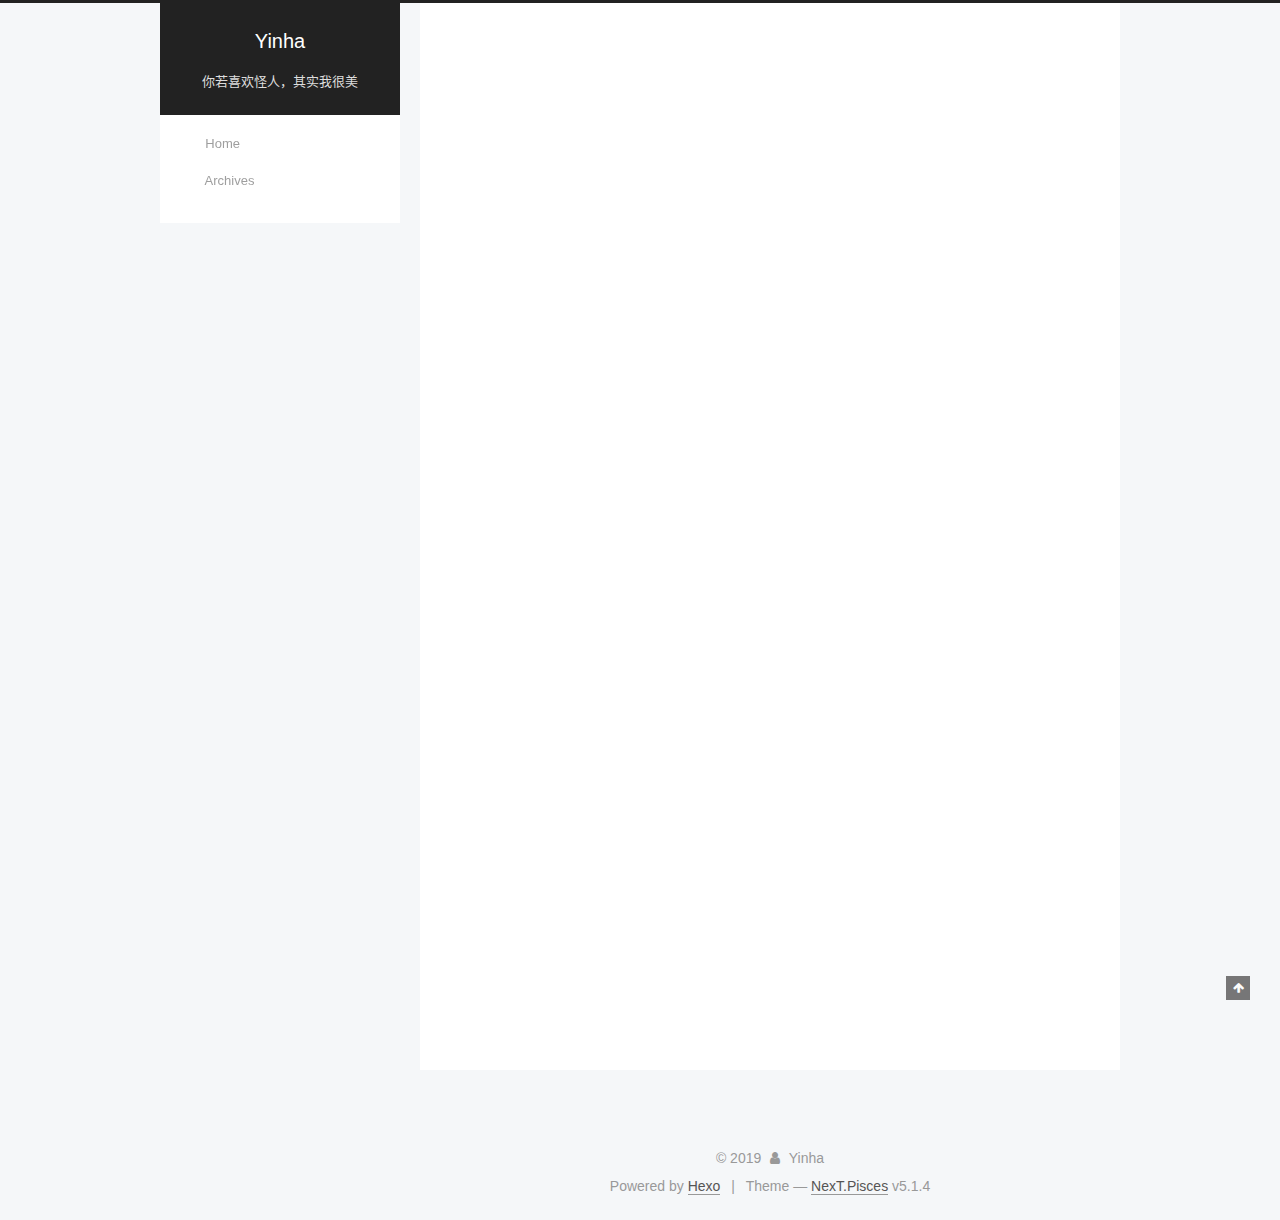
<file: index.html>
<!DOCTYPE html>



  


<html class="theme-next pisces use-motion" lang="zh-CN">
<head><meta name="generator" content="Hexo 3.9.0">
  <meta charset="UTF-8">
<meta http-equiv="X-UA-Compatible" content="IE=edge">
<meta name="viewport" content="width=device-width, initial-scale=1, maximum-scale=1">
<meta name="theme-color" content="#222">









<meta http-equiv="Cache-Control" content="no-transform">
<meta http-equiv="Cache-Control" content="no-siteapp">
















  
  
  <link href="/lib/fancybox/source/jquery.fancybox.css?v=2.1.5" rel="stylesheet" type="text/css">







<link href="/lib/font-awesome/css/font-awesome.min.css?v=4.6.2" rel="stylesheet" type="text/css">

<link href="/css/main.css?v=5.1.4" rel="stylesheet" type="text/css">


  <link rel="apple-touch-icon" sizes="180x180" href="/images/apple-touch-icon-next.png?v=5.1.4">


  <link rel="icon" type="image/png" sizes="32x32" href="/images/32bitbug_favicon.png?v=5.1.4">


  <link rel="icon" type="image/png" sizes="16x16" href="/images/16bitbug_favicon.png?v=5.1.4">


  <link rel="mask-icon" href="/images/logo.svg?v=5.1.4" color="#222">





  <meta name="keywords" content="Hexo, NexT">










<meta property="og:type" content="website">
<meta property="og:title" content="Yinha">
<meta property="og:url" content="http://www.waq.net.cn/child/index.html">
<meta property="og:site_name" content="Yinha">
<meta property="og:locale" content="zh-CN">
<meta name="twitter:card" content="summary">
<meta name="twitter:title" content="Yinha">



<script type="text/javascript" id="hexo.configurations">
  var NexT = window.NexT || {};
  var CONFIG = {
    root: '/',
    scheme: 'Pisces',
    version: '5.1.4',
    sidebar: {"position":"left","display":"post","offset":12,"b2t":false,"scrollpercent":false,"onmobile":false},
    fancybox: true,
    tabs: true,
    motion: {"enable":true,"async":false,"transition":{"post_block":"fadeIn","post_header":"slideDownIn","post_body":"slideDownIn","coll_header":"slideLeftIn","sidebar":"slideUpIn"}},
    duoshuo: {
      userId: '0',
      author: 'Author'
    },
    algolia: {
      applicationID: '',
      apiKey: '',
      indexName: '',
      hits: {"per_page":10},
      labels: {"input_placeholder":"Search for Posts","hits_empty":"We didn't find any results for the search: ${query}","hits_stats":"${hits} results found in ${time} ms"}
    }
  };
</script>



  <link rel="canonical" href="http://www.waq.net.cn/child/">





  <title>Yinha</title>
  








</head>

<body itemscope itemtype="http://schema.org/WebPage" lang="zh-CN">

  
  
    
  

  <div class="container sidebar-position-left 
  page-home">
    <div class="headband"></div>

    <header id="header" class="header" itemscope itemtype="http://schema.org/WPHeader">
      <div class="header-inner"><div class="site-brand-wrapper">
  <div class="site-meta ">
    

    <div class="custom-logo-site-title">
      <a href="/" class="brand" rel="start">
        <span class="logo-line-before"><i></i></span>
        <span class="site-title">Yinha</span>
        <span class="logo-line-after"><i></i></span>
      </a>
    </div>
      
        <p class="site-subtitle">你若喜欢怪人，其实我很美</p>
      
  </div>

  <div class="site-nav-toggle">
    <button>
      <span class="btn-bar"></span>
      <span class="btn-bar"></span>
      <span class="btn-bar"></span>
    </button>
  </div>
</div>

<nav class="site-nav">
  

  
    <ul id="menu" class="menu">
      
        
        <li class="menu-item menu-item-home">
          <a href="/" rel="section">
            
              <i class="menu-item-icon fa fa-fw fa-主页"></i> <br>
            
            Home
          </a>
        </li>
      
        
        <li class="menu-item menu-item-archives">
          <a href="/archives/" rel="section">
            
              <i class="menu-item-icon fa fa-fw fa-文章"></i> <br>
            
            Archives
          </a>
        </li>
      

      
    </ul>
  

  
</nav>



 </div>
    </header>

    <main id="main" class="main">
      <div class="main-inner">
        <div class="content-wrap">
          <div id="content" class="content">
            
  <section id="posts" class="posts-expand">
    
      

  

  
  
  

  <article class="post post-type-normal" itemscope itemtype="http://schema.org/Article">
  
  
  
  <div class="post-block">
    <link itemprop="mainEntityOfPage" href="http://www.waq.net.cn/child/2019/08/09/hello-world/">

    <span hidden itemprop="author" itemscope itemtype="http://schema.org/Person">
      <meta itemprop="name" content="Yinha">
      <meta itemprop="description" content>
      <meta itemprop="image" content="/images/curry.gif">
    </span>

    <span hidden itemprop="publisher" itemscope itemtype="http://schema.org/Organization">
      <meta itemprop="name" content="Yinha">
    </span>

    
      <header class="post-header">

        
        
          <h1 class="post-title" itemprop="name headline">
                
                <a class="post-title-link" href="/2019/08/09/hello-world/" itemprop="url">Hello World</a></h1>
        

        <div class="post-meta">
          <span class="post-time">
            
              <span class="post-meta-item-icon">
                <i class="fa fa-calendar-o"></i>
              </span>
              
                <span class="post-meta-item-text">Posted on</span>
              
              <time title="Post created" itemprop="dateCreated datePublished" datetime="2019-08-09T11:53:41+08:00">
                2019-08-09
              </time>
            

            

            
          </span>

          

          
            
          

          
          

          

          

          

        </div>
      </header>
    

    
    
    
    <div class="post-body" itemprop="articleBody">

      
      

      
        
          
            <p>Welcome to <a href="https://hexo.io/" target="_blank" rel="noopener">Hexo</a>! This is your very first post. Check <a href="https://hexo.io/docs/" target="_blank" rel="noopener">documentation</a> for more info. If you get any problems when using Hexo, you can find the answer in <a href="https://hexo.io/docs/troubleshooting.html" target="_blank" rel="noopener">troubleshooting</a> or you can ask me on <a href="https://github.com/hexojs/hexo/issues" target="_blank" rel="noopener">GitHub</a>.</p>
<h2 id="Quick-Start"><a href="#Quick-Start" class="headerlink" title="Quick Start"></a>Quick Start</h2><h3 id="Create-a-new-post"><a href="#Create-a-new-post" class="headerlink" title="Create a new post"></a>Create a new post</h3><figure class="highlight bash"><table><tr><td class="gutter"><pre><span class="line">1</span><br></pre></td><td class="code"><pre><span class="line">$ hexo new <span class="string">"My New Post"</span></span><br></pre></td></tr></table></figure>

<p>More info: <a href="https://hexo.io/docs/writing.html" target="_blank" rel="noopener">Writing</a></p>
<h3 id="Run-server"><a href="#Run-server" class="headerlink" title="Run server"></a>Run server</h3><figure class="highlight bash"><table><tr><td class="gutter"><pre><span class="line">1</span><br></pre></td><td class="code"><pre><span class="line">$ hexo server</span><br></pre></td></tr></table></figure>

<p>More info: <a href="https://hexo.io/docs/server.html" target="_blank" rel="noopener">Server</a></p>
<h3 id="Generate-static-files"><a href="#Generate-static-files" class="headerlink" title="Generate static files"></a>Generate static files</h3><figure class="highlight bash"><table><tr><td class="gutter"><pre><span class="line">1</span><br></pre></td><td class="code"><pre><span class="line">$ hexo generate</span><br></pre></td></tr></table></figure>

<p>More info: <a href="https://hexo.io/docs/generating.html" target="_blank" rel="noopener">Generating</a></p>
<h3 id="Deploy-to-remote-sites"><a href="#Deploy-to-remote-sites" class="headerlink" title="Deploy to remote sites"></a>Deploy to remote sites</h3><figure class="highlight bash"><table><tr><td class="gutter"><pre><span class="line">1</span><br></pre></td><td class="code"><pre><span class="line">$ hexo deploy</span><br></pre></td></tr></table></figure>

<p>More info: <a href="https://hexo.io/docs/deployment.html" target="_blank" rel="noopener">Deployment</a></p>

          
        
      
    </div>
    
    
    

    

    

    

    <footer class="post-footer">
      

      

      

      
      
        <div class="post-eof"></div>
      
    </footer>
  </div>
  
  
  
  </article>


    
  </section>

  


          </div>
          


          

        </div>
        
          
  
  <div class="sidebar-toggle">
    <div class="sidebar-toggle-line-wrap">
      <span class="sidebar-toggle-line sidebar-toggle-line-first"></span>
      <span class="sidebar-toggle-line sidebar-toggle-line-middle"></span>
      <span class="sidebar-toggle-line sidebar-toggle-line-last"></span>
    </div>
  </div>

  <aside id="sidebar" class="sidebar">
    
    <div class="sidebar-inner">

      

      

      <section class="site-overview-wrap sidebar-panel sidebar-panel-active">
        <div class="site-overview">
          <div class="site-author motion-element" itemprop="author" itemscope itemtype="http://schema.org/Person">
            
              <img class="site-author-image" itemprop="image" src="/images/curry.gif" alt="Yinha">
            
              <p class="site-author-name" itemprop="name">Yinha</p>
              <p class="site-description motion-element" itemprop="description"></p>
          </div>

          <nav class="site-state motion-element">

            
              <div class="site-state-item site-state-posts">
              
                <a href="/archives/">
              
                  <span class="site-state-item-count">1</span>
                  <span class="site-state-item-name">posts</span>
                </a>
              </div>
            

            

            

          </nav>

          

          
            <div class="links-of-author motion-element">
                
                  <span class="links-of-author-item">
                    <a href="https://github.com/YinhHero/YinhHero.github.io" target="_blank" title="GitHub">
                      
                        <i class="fa fa-fw fa-github"></i>GitHub</a>
                  </span>
                
                  <span class="links-of-author-item">
                    <a href="mailto:466880466@qq.com" target="_blank" title="E-Mail">
                      
                        <i class="fa fa-fw fa-envelope"></i>E-Mail</a>
                  </span>
                
                  <span class="links-of-author-item">
                    <a href="https://plus.google.com/Yinha666" target="_blank" title="Google">
                      
                        <i class="fa fa-fw fa-google"></i>Google</a>
                  </span>
                
            </div>
          

          
          

          
          

          

        </div>
      </section>

      

      

    </div>
  </aside>


        
      </div>
    </main>

    <footer id="footer" class="footer">
      <div class="footer-inner">
        <div class="copyright">&copy; <span itemprop="copyrightYear">2019</span>
  <span class="with-love">
    <i class="fa fa-user"></i>
  </span>
  <span class="author" itemprop="copyrightHolder">Yinha</span>

  
</div>


  <div class="powered-by">Powered by <a class="theme-link" target="_blank" href="https://hexo.io">Hexo</a></div>



  <span class="post-meta-divider">|</span>



  <div class="theme-info">Theme &mdash; <a class="theme-link" target="_blank" href="https://github.com/iissnan/hexo-theme-next">NexT.Pisces</a> v5.1.4</div>




        







        
      </div>
    </footer>

    
      <div class="back-to-top">
        <i class="fa fa-arrow-up"></i>
        
      </div>
    

    

  </div>

  

<script type="text/javascript">
  if (Object.prototype.toString.call(window.Promise) !== '[object Function]') {
    window.Promise = null;
  }
</script>









  












  
  
    <script type="text/javascript" src="/lib/jquery/index.js?v=2.1.3"></script>
  

  
  
    <script type="text/javascript" src="/lib/fastclick/lib/fastclick.min.js?v=1.0.6"></script>
  

  
  
    <script type="text/javascript" src="/lib/jquery_lazyload/jquery.lazyload.js?v=1.9.7"></script>
  

  
  
    <script type="text/javascript" src="/lib/velocity/velocity.min.js?v=1.2.1"></script>
  

  
  
    <script type="text/javascript" src="/lib/velocity/velocity.ui.min.js?v=1.2.1"></script>
  

  
  
    <script type="text/javascript" src="/lib/fancybox/source/jquery.fancybox.pack.js?v=2.1.5"></script>
  


  


  <script type="text/javascript" src="/js/src/utils.js?v=5.1.4"></script>

  <script type="text/javascript" src="/js/src/motion.js?v=5.1.4"></script>



  
  


  <script type="text/javascript" src="/js/src/affix.js?v=5.1.4"></script>

  <script type="text/javascript" src="/js/src/schemes/pisces.js?v=5.1.4"></script>



  

  


  <script type="text/javascript" src="/js/src/bootstrap.js?v=5.1.4"></script>



  


  




	





  





  












  





  

  

  

  
  

  

  

  

</body>
</html>
</file>
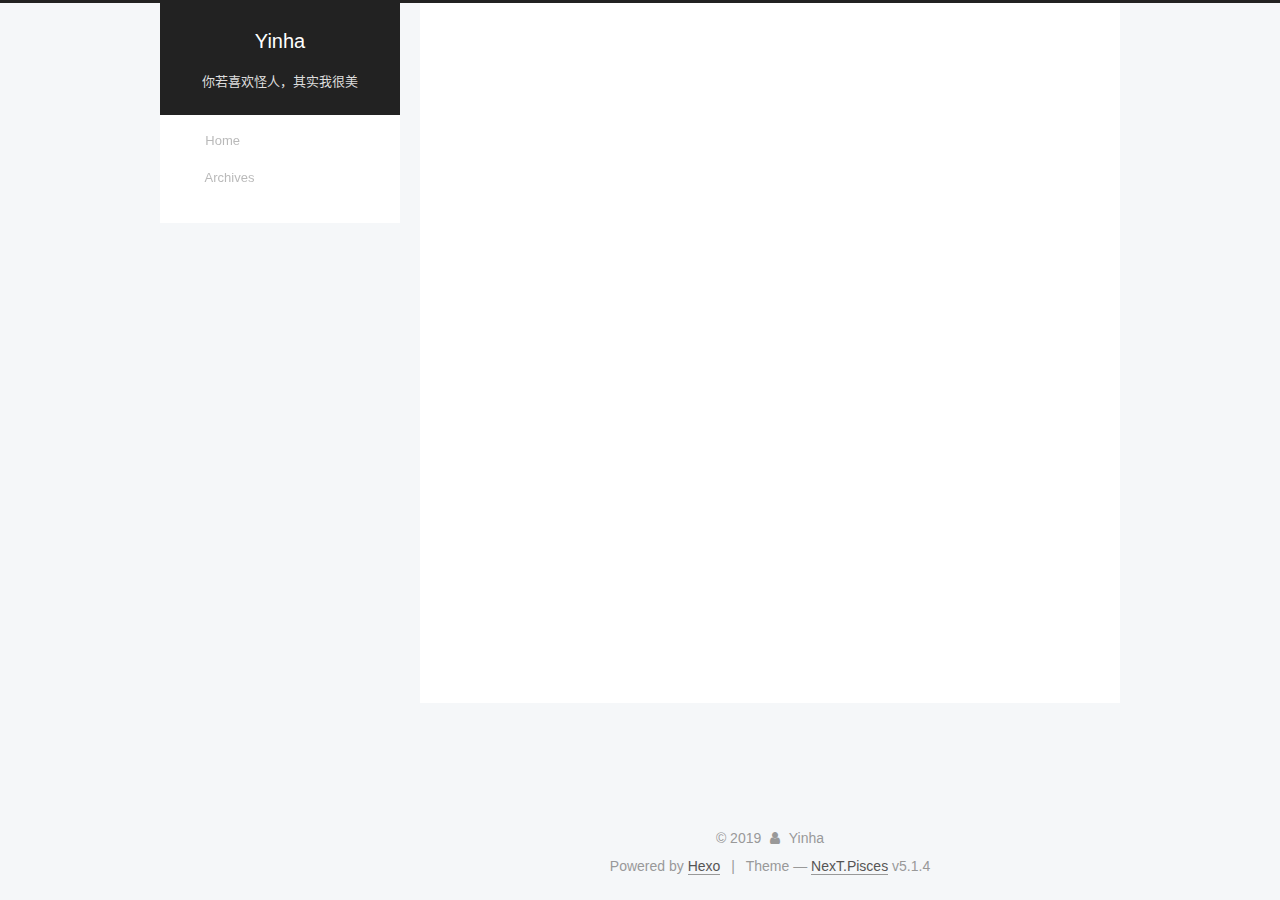
<file: archives/index.html>
<!DOCTYPE html>



  


<html class="theme-next pisces use-motion" lang="zh-CN">
<head><meta name="generator" content="Hexo 3.9.0">
  <meta charset="UTF-8">
<meta http-equiv="X-UA-Compatible" content="IE=edge">
<meta name="viewport" content="width=device-width, initial-scale=1, maximum-scale=1">
<meta name="theme-color" content="#222">









<meta http-equiv="Cache-Control" content="no-transform">
<meta http-equiv="Cache-Control" content="no-siteapp">
















  
  
  <link href="/lib/fancybox/source/jquery.fancybox.css?v=2.1.5" rel="stylesheet" type="text/css">







<link href="/lib/font-awesome/css/font-awesome.min.css?v=4.6.2" rel="stylesheet" type="text/css">

<link href="/css/main.css?v=5.1.4" rel="stylesheet" type="text/css">


  <link rel="apple-touch-icon" sizes="180x180" href="/images/apple-touch-icon-next.png?v=5.1.4">


  <link rel="icon" type="image/png" sizes="32x32" href="/images/32bitbug_favicon.png?v=5.1.4">


  <link rel="icon" type="image/png" sizes="16x16" href="/images/16bitbug_favicon.png?v=5.1.4">


  <link rel="mask-icon" href="/images/logo.svg?v=5.1.4" color="#222">





  <meta name="keywords" content="Hexo, NexT">










<meta property="og:type" content="website">
<meta property="og:title" content="Yinha">
<meta property="og:url" content="http://www.waq.net.cn/child/archives/index.html">
<meta property="og:site_name" content="Yinha">
<meta property="og:locale" content="zh-CN">
<meta name="twitter:card" content="summary">
<meta name="twitter:title" content="Yinha">



<script type="text/javascript" id="hexo.configurations">
  var NexT = window.NexT || {};
  var CONFIG = {
    root: '/',
    scheme: 'Pisces',
    version: '5.1.4',
    sidebar: {"position":"left","display":"post","offset":12,"b2t":false,"scrollpercent":false,"onmobile":false},
    fancybox: true,
    tabs: true,
    motion: {"enable":true,"async":false,"transition":{"post_block":"fadeIn","post_header":"slideDownIn","post_body":"slideDownIn","coll_header":"slideLeftIn","sidebar":"slideUpIn"}},
    duoshuo: {
      userId: '0',
      author: 'Author'
    },
    algolia: {
      applicationID: '',
      apiKey: '',
      indexName: '',
      hits: {"per_page":10},
      labels: {"input_placeholder":"Search for Posts","hits_empty":"We didn't find any results for the search: ${query}","hits_stats":"${hits} results found in ${time} ms"}
    }
  };
</script>



  <link rel="canonical" href="http://www.waq.net.cn/child/archives/">





  <title>Archive | Yinha</title>
  








</head>

<body itemscope itemtype="http://schema.org/WebPage" lang="zh-CN">

  
  
    
  

  <div class="container sidebar-position-left page-archive">
    <div class="headband"></div>

    <header id="header" class="header" itemscope itemtype="http://schema.org/WPHeader">
      <div class="header-inner"><div class="site-brand-wrapper">
  <div class="site-meta ">
    

    <div class="custom-logo-site-title">
      <a href="/" class="brand" rel="start">
        <span class="logo-line-before"><i></i></span>
        <span class="site-title">Yinha</span>
        <span class="logo-line-after"><i></i></span>
      </a>
    </div>
      
        <p class="site-subtitle">你若喜欢怪人，其实我很美</p>
      
  </div>

  <div class="site-nav-toggle">
    <button>
      <span class="btn-bar"></span>
      <span class="btn-bar"></span>
      <span class="btn-bar"></span>
    </button>
  </div>
</div>

<nav class="site-nav">
  

  
    <ul id="menu" class="menu">
      
        
        <li class="menu-item menu-item-home">
          <a href="/" rel="section">
            
              <i class="menu-item-icon fa fa-fw fa-主页"></i> <br>
            
            Home
          </a>
        </li>
      
        
        <li class="menu-item menu-item-archives">
          <a href="/archives/" rel="section">
            
              <i class="menu-item-icon fa fa-fw fa-文章"></i> <br>
            
            Archives
          </a>
        </li>
      

      
    </ul>
  

  
</nav>



 </div>
    </header>

    <main id="main" class="main">
      <div class="main-inner">
        <div class="content-wrap">
          <div id="content" class="content">
            

  
  
  
  <div class="post-block archive">
    <div id="posts" class="posts-collapse">
      <span class="archive-move-on"></span>

      <span class="archive-page-counter">
        
        
        
          
        
        Um..! 1 post. Keep on posting.
      </span>

      

        
        
        

        
          
          <div class="collection-title">
            <h1 class="archive-year" id="archive-year-2019">2019</h1>
          </div>
        
        

        

  <article class="post post-type-normal" itemscope itemtype="http://schema.org/Article">
    <header class="post-header">

      <h2 class="post-title">
        
            <a class="post-title-link" href="/2019/08/09/hello-world/" itemprop="url">
              
                <span itemprop="name">Hello World</span>
              
            </a>
        
      </h2>

      <div class="post-meta">
        <time class="post-time" itemprop="dateCreated" datetime="2019-08-09T11:53:41+08:00" content="2019-08-09">
          08-09
        </time>
      </div>

    </header>
  </article>



      

    </div>
  </div>
  
  
  

  



          </div>
          


          

        </div>
        
          
  
  <div class="sidebar-toggle">
    <div class="sidebar-toggle-line-wrap">
      <span class="sidebar-toggle-line sidebar-toggle-line-first"></span>
      <span class="sidebar-toggle-line sidebar-toggle-line-middle"></span>
      <span class="sidebar-toggle-line sidebar-toggle-line-last"></span>
    </div>
  </div>

  <aside id="sidebar" class="sidebar">
    
    <div class="sidebar-inner">

      

      

      <section class="site-overview-wrap sidebar-panel sidebar-panel-active">
        <div class="site-overview">
          <div class="site-author motion-element" itemprop="author" itemscope itemtype="http://schema.org/Person">
            
              <img class="site-author-image" itemprop="image" src="/images/curry.gif" alt="Yinha">
            
              <p class="site-author-name" itemprop="name">Yinha</p>
              <p class="site-description motion-element" itemprop="description"></p>
          </div>

          <nav class="site-state motion-element">

            
              <div class="site-state-item site-state-posts">
              
                <a href="/archives/">
              
                  <span class="site-state-item-count">1</span>
                  <span class="site-state-item-name">posts</span>
                </a>
              </div>
            

            

            

          </nav>

          

          
            <div class="links-of-author motion-element">
                
                  <span class="links-of-author-item">
                    <a href="https://github.com/YinhHero/YinhHero.github.io" target="_blank" title="GitHub">
                      
                        <i class="fa fa-fw fa-github"></i>GitHub</a>
                  </span>
                
                  <span class="links-of-author-item">
                    <a href="mailto:466880466@qq.com" target="_blank" title="E-Mail">
                      
                        <i class="fa fa-fw fa-envelope"></i>E-Mail</a>
                  </span>
                
                  <span class="links-of-author-item">
                    <a href="https://plus.google.com/Yinha666" target="_blank" title="Google">
                      
                        <i class="fa fa-fw fa-google"></i>Google</a>
                  </span>
                
            </div>
          

          
          

          
          

          

        </div>
      </section>

      

      

    </div>
  </aside>


        
      </div>
    </main>

    <footer id="footer" class="footer">
      <div class="footer-inner">
        <div class="copyright">&copy; <span itemprop="copyrightYear">2019</span>
  <span class="with-love">
    <i class="fa fa-user"></i>
  </span>
  <span class="author" itemprop="copyrightHolder">Yinha</span>

  
</div>


  <div class="powered-by">Powered by <a class="theme-link" target="_blank" href="https://hexo.io">Hexo</a></div>



  <span class="post-meta-divider">|</span>



  <div class="theme-info">Theme &mdash; <a class="theme-link" target="_blank" href="https://github.com/iissnan/hexo-theme-next">NexT.Pisces</a> v5.1.4</div>




        







        
      </div>
    </footer>

    
      <div class="back-to-top">
        <i class="fa fa-arrow-up"></i>
        
      </div>
    

    

  </div>

  

<script type="text/javascript">
  if (Object.prototype.toString.call(window.Promise) !== '[object Function]') {
    window.Promise = null;
  }
</script>









  












  
  
    <script type="text/javascript" src="/lib/jquery/index.js?v=2.1.3"></script>
  

  
  
    <script type="text/javascript" src="/lib/fastclick/lib/fastclick.min.js?v=1.0.6"></script>
  

  
  
    <script type="text/javascript" src="/lib/jquery_lazyload/jquery.lazyload.js?v=1.9.7"></script>
  

  
  
    <script type="text/javascript" src="/lib/velocity/velocity.min.js?v=1.2.1"></script>
  

  
  
    <script type="text/javascript" src="/lib/velocity/velocity.ui.min.js?v=1.2.1"></script>
  

  
  
    <script type="text/javascript" src="/lib/fancybox/source/jquery.fancybox.pack.js?v=2.1.5"></script>
  


  


  <script type="text/javascript" src="/js/src/utils.js?v=5.1.4"></script>

  <script type="text/javascript" src="/js/src/motion.js?v=5.1.4"></script>



  
  


  <script type="text/javascript" src="/js/src/affix.js?v=5.1.4"></script>

  <script type="text/javascript" src="/js/src/schemes/pisces.js?v=5.1.4"></script>



  

  


  <script type="text/javascript" src="/js/src/bootstrap.js?v=5.1.4"></script>



  


  




	





  





  












  





  

  

  

  
  

  

  

  

</body>
</html>
</file>
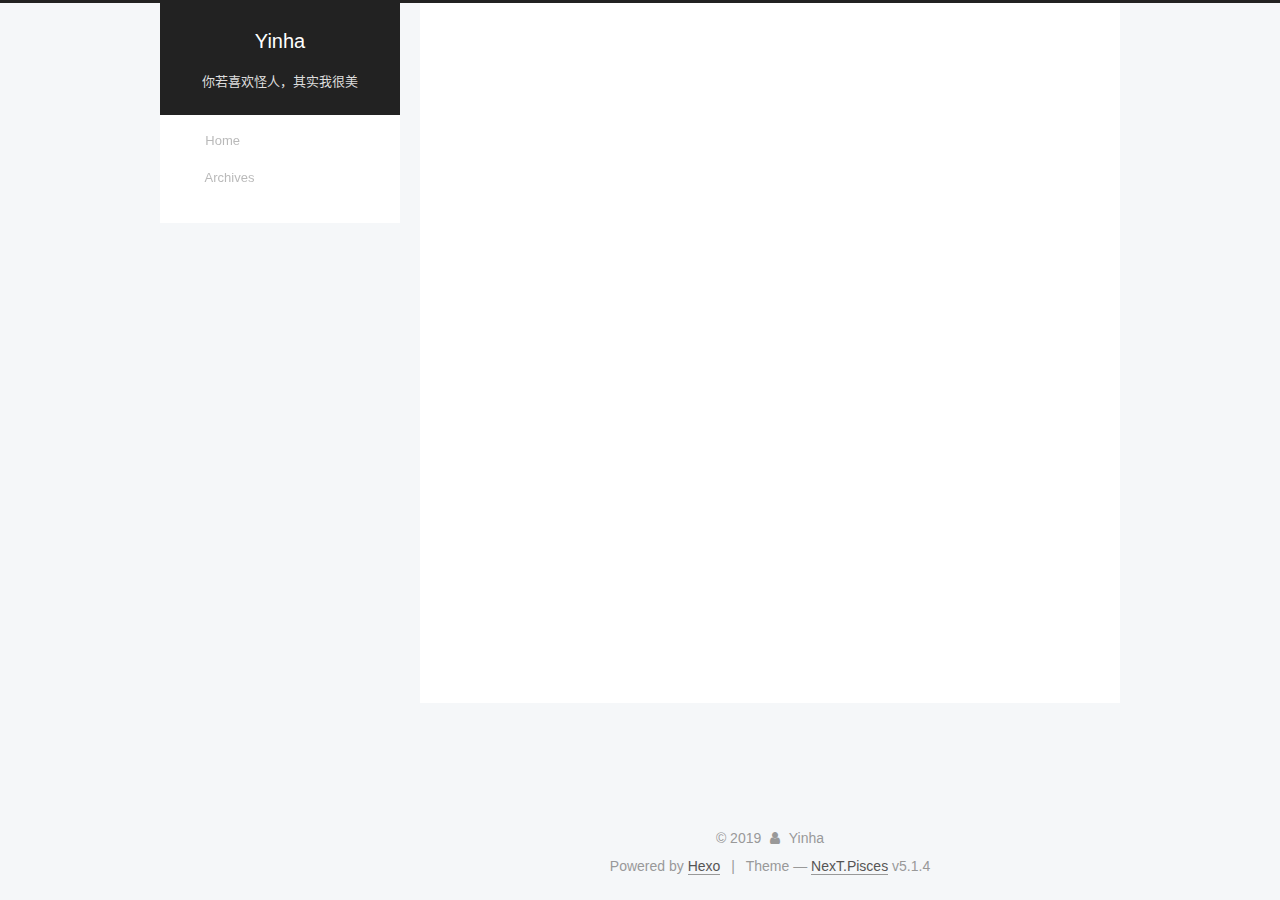
<file: archives/2019/index.html>
<!DOCTYPE html>



  


<html class="theme-next pisces use-motion" lang="zh-CN">
<head><meta name="generator" content="Hexo 3.9.0">
  <meta charset="UTF-8">
<meta http-equiv="X-UA-Compatible" content="IE=edge">
<meta name="viewport" content="width=device-width, initial-scale=1, maximum-scale=1">
<meta name="theme-color" content="#222">









<meta http-equiv="Cache-Control" content="no-transform">
<meta http-equiv="Cache-Control" content="no-siteapp">
















  
  
  <link href="/lib/fancybox/source/jquery.fancybox.css?v=2.1.5" rel="stylesheet" type="text/css">







<link href="/lib/font-awesome/css/font-awesome.min.css?v=4.6.2" rel="stylesheet" type="text/css">

<link href="/css/main.css?v=5.1.4" rel="stylesheet" type="text/css">


  <link rel="apple-touch-icon" sizes="180x180" href="/images/apple-touch-icon-next.png?v=5.1.4">


  <link rel="icon" type="image/png" sizes="32x32" href="/images/32bitbug_favicon.png?v=5.1.4">


  <link rel="icon" type="image/png" sizes="16x16" href="/images/16bitbug_favicon.png?v=5.1.4">


  <link rel="mask-icon" href="/images/logo.svg?v=5.1.4" color="#222">





  <meta name="keywords" content="Hexo, NexT">










<meta property="og:type" content="website">
<meta property="og:title" content="Yinha">
<meta property="og:url" content="http://www.waq.net.cn/child/archives/2019/index.html">
<meta property="og:site_name" content="Yinha">
<meta property="og:locale" content="zh-CN">
<meta name="twitter:card" content="summary">
<meta name="twitter:title" content="Yinha">



<script type="text/javascript" id="hexo.configurations">
  var NexT = window.NexT || {};
  var CONFIG = {
    root: '/',
    scheme: 'Pisces',
    version: '5.1.4',
    sidebar: {"position":"left","display":"post","offset":12,"b2t":false,"scrollpercent":false,"onmobile":false},
    fancybox: true,
    tabs: true,
    motion: {"enable":true,"async":false,"transition":{"post_block":"fadeIn","post_header":"slideDownIn","post_body":"slideDownIn","coll_header":"slideLeftIn","sidebar":"slideUpIn"}},
    duoshuo: {
      userId: '0',
      author: 'Author'
    },
    algolia: {
      applicationID: '',
      apiKey: '',
      indexName: '',
      hits: {"per_page":10},
      labels: {"input_placeholder":"Search for Posts","hits_empty":"We didn't find any results for the search: ${query}","hits_stats":"${hits} results found in ${time} ms"}
    }
  };
</script>



  <link rel="canonical" href="http://www.waq.net.cn/child/archives/2019/">





  <title>Archive | Yinha</title>
  








</head>

<body itemscope itemtype="http://schema.org/WebPage" lang="zh-CN">

  
  
    
  

  <div class="container sidebar-position-left page-archive">
    <div class="headband"></div>

    <header id="header" class="header" itemscope itemtype="http://schema.org/WPHeader">
      <div class="header-inner"><div class="site-brand-wrapper">
  <div class="site-meta ">
    

    <div class="custom-logo-site-title">
      <a href="/" class="brand" rel="start">
        <span class="logo-line-before"><i></i></span>
        <span class="site-title">Yinha</span>
        <span class="logo-line-after"><i></i></span>
      </a>
    </div>
      
        <p class="site-subtitle">你若喜欢怪人，其实我很美</p>
      
  </div>

  <div class="site-nav-toggle">
    <button>
      <span class="btn-bar"></span>
      <span class="btn-bar"></span>
      <span class="btn-bar"></span>
    </button>
  </div>
</div>

<nav class="site-nav">
  

  
    <ul id="menu" class="menu">
      
        
        <li class="menu-item menu-item-home">
          <a href="/" rel="section">
            
              <i class="menu-item-icon fa fa-fw fa-主页"></i> <br>
            
            Home
          </a>
        </li>
      
        
        <li class="menu-item menu-item-archives">
          <a href="/archives/" rel="section">
            
              <i class="menu-item-icon fa fa-fw fa-文章"></i> <br>
            
            Archives
          </a>
        </li>
      

      
    </ul>
  

  
</nav>



 </div>
    </header>

    <main id="main" class="main">
      <div class="main-inner">
        <div class="content-wrap">
          <div id="content" class="content">
            

  
  
  
  <div class="post-block archive">
    <div id="posts" class="posts-collapse">
      <span class="archive-move-on"></span>

      <span class="archive-page-counter">
        
        
        
          
        
        Um..! 1 post. Keep on posting.
      </span>

      

        
        
        

        
          
          <div class="collection-title">
            <h1 class="archive-year" id="archive-year-2019">2019</h1>
          </div>
        
        

        

  <article class="post post-type-normal" itemscope itemtype="http://schema.org/Article">
    <header class="post-header">

      <h2 class="post-title">
        
            <a class="post-title-link" href="/2019/08/09/hello-world/" itemprop="url">
              
                <span itemprop="name">Hello World</span>
              
            </a>
        
      </h2>

      <div class="post-meta">
        <time class="post-time" itemprop="dateCreated" datetime="2019-08-09T11:53:41+08:00" content="2019-08-09">
          08-09
        </time>
      </div>

    </header>
  </article>



      

    </div>
  </div>
  
  
  

  



          </div>
          


          

        </div>
        
          
  
  <div class="sidebar-toggle">
    <div class="sidebar-toggle-line-wrap">
      <span class="sidebar-toggle-line sidebar-toggle-line-first"></span>
      <span class="sidebar-toggle-line sidebar-toggle-line-middle"></span>
      <span class="sidebar-toggle-line sidebar-toggle-line-last"></span>
    </div>
  </div>

  <aside id="sidebar" class="sidebar">
    
    <div class="sidebar-inner">

      

      

      <section class="site-overview-wrap sidebar-panel sidebar-panel-active">
        <div class="site-overview">
          <div class="site-author motion-element" itemprop="author" itemscope itemtype="http://schema.org/Person">
            
              <img class="site-author-image" itemprop="image" src="/images/curry.gif" alt="Yinha">
            
              <p class="site-author-name" itemprop="name">Yinha</p>
              <p class="site-description motion-element" itemprop="description"></p>
          </div>

          <nav class="site-state motion-element">

            
              <div class="site-state-item site-state-posts">
              
                <a href="/archives/">
              
                  <span class="site-state-item-count">1</span>
                  <span class="site-state-item-name">posts</span>
                </a>
              </div>
            

            

            

          </nav>

          

          
            <div class="links-of-author motion-element">
                
                  <span class="links-of-author-item">
                    <a href="https://github.com/YinhHero/YinhHero.github.io" target="_blank" title="GitHub">
                      
                        <i class="fa fa-fw fa-github"></i>GitHub</a>
                  </span>
                
                  <span class="links-of-author-item">
                    <a href="mailto:466880466@qq.com" target="_blank" title="E-Mail">
                      
                        <i class="fa fa-fw fa-envelope"></i>E-Mail</a>
                  </span>
                
                  <span class="links-of-author-item">
                    <a href="https://plus.google.com/Yinha666" target="_blank" title="Google">
                      
                        <i class="fa fa-fw fa-google"></i>Google</a>
                  </span>
                
            </div>
          

          
          

          
          

          

        </div>
      </section>

      

      

    </div>
  </aside>


        
      </div>
    </main>

    <footer id="footer" class="footer">
      <div class="footer-inner">
        <div class="copyright">&copy; <span itemprop="copyrightYear">2019</span>
  <span class="with-love">
    <i class="fa fa-user"></i>
  </span>
  <span class="author" itemprop="copyrightHolder">Yinha</span>

  
</div>


  <div class="powered-by">Powered by <a class="theme-link" target="_blank" href="https://hexo.io">Hexo</a></div>



  <span class="post-meta-divider">|</span>



  <div class="theme-info">Theme &mdash; <a class="theme-link" target="_blank" href="https://github.com/iissnan/hexo-theme-next">NexT.Pisces</a> v5.1.4</div>




        







        
      </div>
    </footer>

    
      <div class="back-to-top">
        <i class="fa fa-arrow-up"></i>
        
      </div>
    

    

  </div>

  

<script type="text/javascript">
  if (Object.prototype.toString.call(window.Promise) !== '[object Function]') {
    window.Promise = null;
  }
</script>









  












  
  
    <script type="text/javascript" src="/lib/jquery/index.js?v=2.1.3"></script>
  

  
  
    <script type="text/javascript" src="/lib/fastclick/lib/fastclick.min.js?v=1.0.6"></script>
  

  
  
    <script type="text/javascript" src="/lib/jquery_lazyload/jquery.lazyload.js?v=1.9.7"></script>
  

  
  
    <script type="text/javascript" src="/lib/velocity/velocity.min.js?v=1.2.1"></script>
  

  
  
    <script type="text/javascript" src="/lib/velocity/velocity.ui.min.js?v=1.2.1"></script>
  

  
  
    <script type="text/javascript" src="/lib/fancybox/source/jquery.fancybox.pack.js?v=2.1.5"></script>
  


  


  <script type="text/javascript" src="/js/src/utils.js?v=5.1.4"></script>

  <script type="text/javascript" src="/js/src/motion.js?v=5.1.4"></script>



  
  


  <script type="text/javascript" src="/js/src/affix.js?v=5.1.4"></script>

  <script type="text/javascript" src="/js/src/schemes/pisces.js?v=5.1.4"></script>



  

  


  <script type="text/javascript" src="/js/src/bootstrap.js?v=5.1.4"></script>



  


  




	





  





  












  





  

  

  

  
  

  

  

  

</body>
</html>
</file>
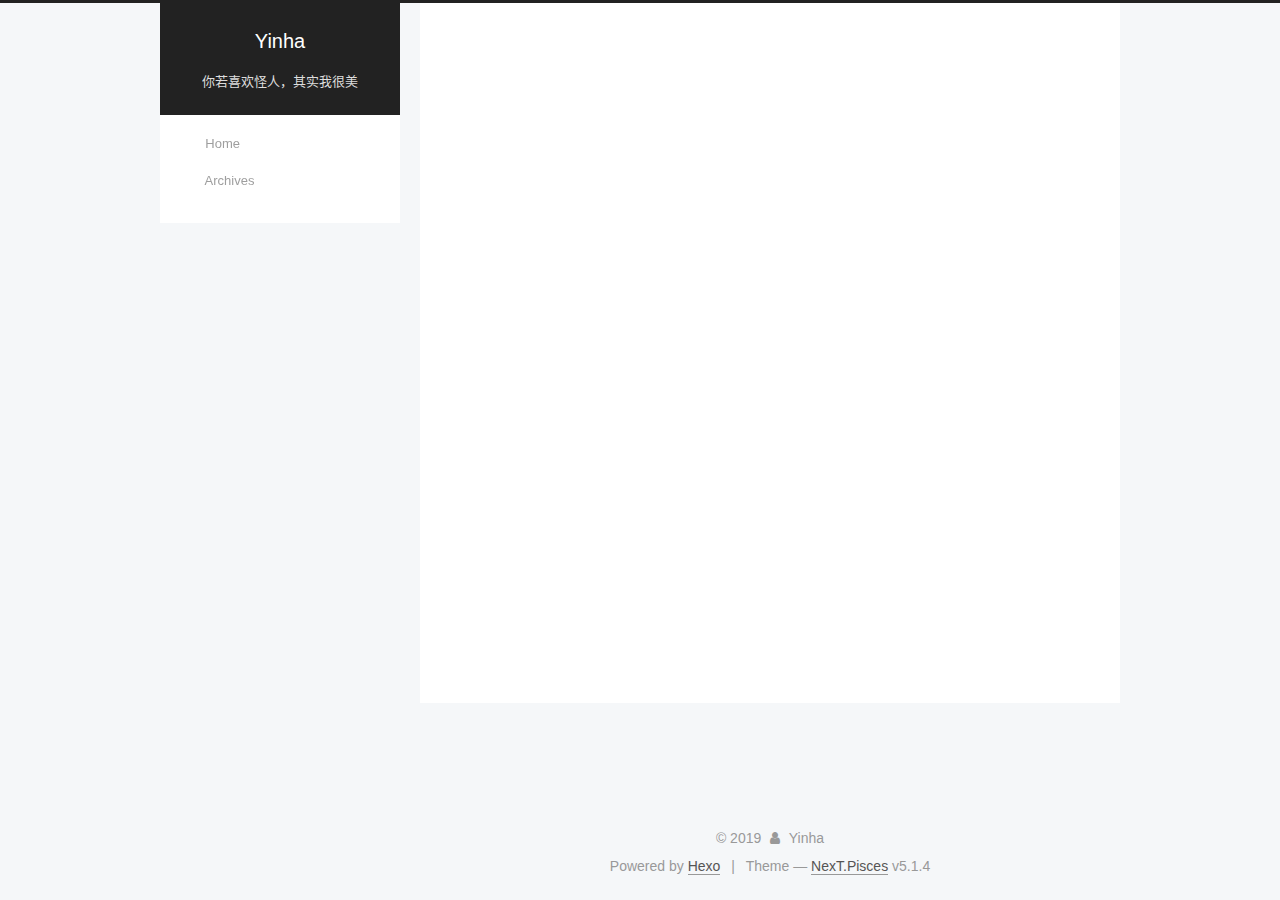
<file: archives/2019/08/index.html>
<!DOCTYPE html>



  


<html class="theme-next pisces use-motion" lang="zh-CN">
<head><meta name="generator" content="Hexo 3.9.0">
  <meta charset="UTF-8">
<meta http-equiv="X-UA-Compatible" content="IE=edge">
<meta name="viewport" content="width=device-width, initial-scale=1, maximum-scale=1">
<meta name="theme-color" content="#222">









<meta http-equiv="Cache-Control" content="no-transform">
<meta http-equiv="Cache-Control" content="no-siteapp">
















  
  
  <link href="/lib/fancybox/source/jquery.fancybox.css?v=2.1.5" rel="stylesheet" type="text/css">







<link href="/lib/font-awesome/css/font-awesome.min.css?v=4.6.2" rel="stylesheet" type="text/css">

<link href="/css/main.css?v=5.1.4" rel="stylesheet" type="text/css">


  <link rel="apple-touch-icon" sizes="180x180" href="/images/apple-touch-icon-next.png?v=5.1.4">


  <link rel="icon" type="image/png" sizes="32x32" href="/images/32bitbug_favicon.png?v=5.1.4">


  <link rel="icon" type="image/png" sizes="16x16" href="/images/16bitbug_favicon.png?v=5.1.4">


  <link rel="mask-icon" href="/images/logo.svg?v=5.1.4" color="#222">





  <meta name="keywords" content="Hexo, NexT">










<meta property="og:type" content="website">
<meta property="og:title" content="Yinha">
<meta property="og:url" content="http://www.waq.net.cn/child/archives/2019/08/index.html">
<meta property="og:site_name" content="Yinha">
<meta property="og:locale" content="zh-CN">
<meta name="twitter:card" content="summary">
<meta name="twitter:title" content="Yinha">



<script type="text/javascript" id="hexo.configurations">
  var NexT = window.NexT || {};
  var CONFIG = {
    root: '/',
    scheme: 'Pisces',
    version: '5.1.4',
    sidebar: {"position":"left","display":"post","offset":12,"b2t":false,"scrollpercent":false,"onmobile":false},
    fancybox: true,
    tabs: true,
    motion: {"enable":true,"async":false,"transition":{"post_block":"fadeIn","post_header":"slideDownIn","post_body":"slideDownIn","coll_header":"slideLeftIn","sidebar":"slideUpIn"}},
    duoshuo: {
      userId: '0',
      author: 'Author'
    },
    algolia: {
      applicationID: '',
      apiKey: '',
      indexName: '',
      hits: {"per_page":10},
      labels: {"input_placeholder":"Search for Posts","hits_empty":"We didn't find any results for the search: ${query}","hits_stats":"${hits} results found in ${time} ms"}
    }
  };
</script>



  <link rel="canonical" href="http://www.waq.net.cn/child/archives/2019/08/">





  <title>Archive | Yinha</title>
  








</head>

<body itemscope itemtype="http://schema.org/WebPage" lang="zh-CN">

  
  
    
  

  <div class="container sidebar-position-left page-archive">
    <div class="headband"></div>

    <header id="header" class="header" itemscope itemtype="http://schema.org/WPHeader">
      <div class="header-inner"><div class="site-brand-wrapper">
  <div class="site-meta ">
    

    <div class="custom-logo-site-title">
      <a href="/" class="brand" rel="start">
        <span class="logo-line-before"><i></i></span>
        <span class="site-title">Yinha</span>
        <span class="logo-line-after"><i></i></span>
      </a>
    </div>
      
        <p class="site-subtitle">你若喜欢怪人，其实我很美</p>
      
  </div>

  <div class="site-nav-toggle">
    <button>
      <span class="btn-bar"></span>
      <span class="btn-bar"></span>
      <span class="btn-bar"></span>
    </button>
  </div>
</div>

<nav class="site-nav">
  

  
    <ul id="menu" class="menu">
      
        
        <li class="menu-item menu-item-home">
          <a href="/" rel="section">
            
              <i class="menu-item-icon fa fa-fw fa-主页"></i> <br>
            
            Home
          </a>
        </li>
      
        
        <li class="menu-item menu-item-archives">
          <a href="/archives/" rel="section">
            
              <i class="menu-item-icon fa fa-fw fa-文章"></i> <br>
            
            Archives
          </a>
        </li>
      

      
    </ul>
  

  
</nav>



 </div>
    </header>

    <main id="main" class="main">
      <div class="main-inner">
        <div class="content-wrap">
          <div id="content" class="content">
            

  
  
  
  <div class="post-block archive">
    <div id="posts" class="posts-collapse">
      <span class="archive-move-on"></span>

      <span class="archive-page-counter">
        
        
        
          
        
        Um..! 1 post. Keep on posting.
      </span>

      

        
        
        

        
          
          <div class="collection-title">
            <h1 class="archive-year" id="archive-year-2019">2019</h1>
          </div>
        
        

        

  <article class="post post-type-normal" itemscope itemtype="http://schema.org/Article">
    <header class="post-header">

      <h2 class="post-title">
        
            <a class="post-title-link" href="/2019/08/09/hello-world/" itemprop="url">
              
                <span itemprop="name">Hello World</span>
              
            </a>
        
      </h2>

      <div class="post-meta">
        <time class="post-time" itemprop="dateCreated" datetime="2019-08-09T11:53:41+08:00" content="2019-08-09">
          08-09
        </time>
      </div>

    </header>
  </article>



      

    </div>
  </div>
  
  
  

  



          </div>
          


          

        </div>
        
          
  
  <div class="sidebar-toggle">
    <div class="sidebar-toggle-line-wrap">
      <span class="sidebar-toggle-line sidebar-toggle-line-first"></span>
      <span class="sidebar-toggle-line sidebar-toggle-line-middle"></span>
      <span class="sidebar-toggle-line sidebar-toggle-line-last"></span>
    </div>
  </div>

  <aside id="sidebar" class="sidebar">
    
    <div class="sidebar-inner">

      

      

      <section class="site-overview-wrap sidebar-panel sidebar-panel-active">
        <div class="site-overview">
          <div class="site-author motion-element" itemprop="author" itemscope itemtype="http://schema.org/Person">
            
              <img class="site-author-image" itemprop="image" src="/images/curry.gif" alt="Yinha">
            
              <p class="site-author-name" itemprop="name">Yinha</p>
              <p class="site-description motion-element" itemprop="description"></p>
          </div>

          <nav class="site-state motion-element">

            
              <div class="site-state-item site-state-posts">
              
                <a href="/archives/">
              
                  <span class="site-state-item-count">1</span>
                  <span class="site-state-item-name">posts</span>
                </a>
              </div>
            

            

            

          </nav>

          

          
            <div class="links-of-author motion-element">
                
                  <span class="links-of-author-item">
                    <a href="https://github.com/YinhHero/YinhHero.github.io" target="_blank" title="GitHub">
                      
                        <i class="fa fa-fw fa-github"></i>GitHub</a>
                  </span>
                
                  <span class="links-of-author-item">
                    <a href="mailto:466880466@qq.com" target="_blank" title="E-Mail">
                      
                        <i class="fa fa-fw fa-envelope"></i>E-Mail</a>
                  </span>
                
                  <span class="links-of-author-item">
                    <a href="https://plus.google.com/Yinha666" target="_blank" title="Google">
                      
                        <i class="fa fa-fw fa-google"></i>Google</a>
                  </span>
                
            </div>
          

          
          

          
          

          

        </div>
      </section>

      

      

    </div>
  </aside>


        
      </div>
    </main>

    <footer id="footer" class="footer">
      <div class="footer-inner">
        <div class="copyright">&copy; <span itemprop="copyrightYear">2019</span>
  <span class="with-love">
    <i class="fa fa-user"></i>
  </span>
  <span class="author" itemprop="copyrightHolder">Yinha</span>

  
</div>


  <div class="powered-by">Powered by <a class="theme-link" target="_blank" href="https://hexo.io">Hexo</a></div>



  <span class="post-meta-divider">|</span>



  <div class="theme-info">Theme &mdash; <a class="theme-link" target="_blank" href="https://github.com/iissnan/hexo-theme-next">NexT.Pisces</a> v5.1.4</div>




        







        
      </div>
    </footer>

    
      <div class="back-to-top">
        <i class="fa fa-arrow-up"></i>
        
      </div>
    

    

  </div>

  

<script type="text/javascript">
  if (Object.prototype.toString.call(window.Promise) !== '[object Function]') {
    window.Promise = null;
  }
</script>









  












  
  
    <script type="text/javascript" src="/lib/jquery/index.js?v=2.1.3"></script>
  

  
  
    <script type="text/javascript" src="/lib/fastclick/lib/fastclick.min.js?v=1.0.6"></script>
  

  
  
    <script type="text/javascript" src="/lib/jquery_lazyload/jquery.lazyload.js?v=1.9.7"></script>
  

  
  
    <script type="text/javascript" src="/lib/velocity/velocity.min.js?v=1.2.1"></script>
  

  
  
    <script type="text/javascript" src="/lib/velocity/velocity.ui.min.js?v=1.2.1"></script>
  

  
  
    <script type="text/javascript" src="/lib/fancybox/source/jquery.fancybox.pack.js?v=2.1.5"></script>
  


  


  <script type="text/javascript" src="/js/src/utils.js?v=5.1.4"></script>

  <script type="text/javascript" src="/js/src/motion.js?v=5.1.4"></script>



  
  


  <script type="text/javascript" src="/js/src/affix.js?v=5.1.4"></script>

  <script type="text/javascript" src="/js/src/schemes/pisces.js?v=5.1.4"></script>



  

  


  <script type="text/javascript" src="/js/src/bootstrap.js?v=5.1.4"></script>



  


  




	





  





  












  





  

  

  

  
  

  

  

  

</body>
</html>
</file>
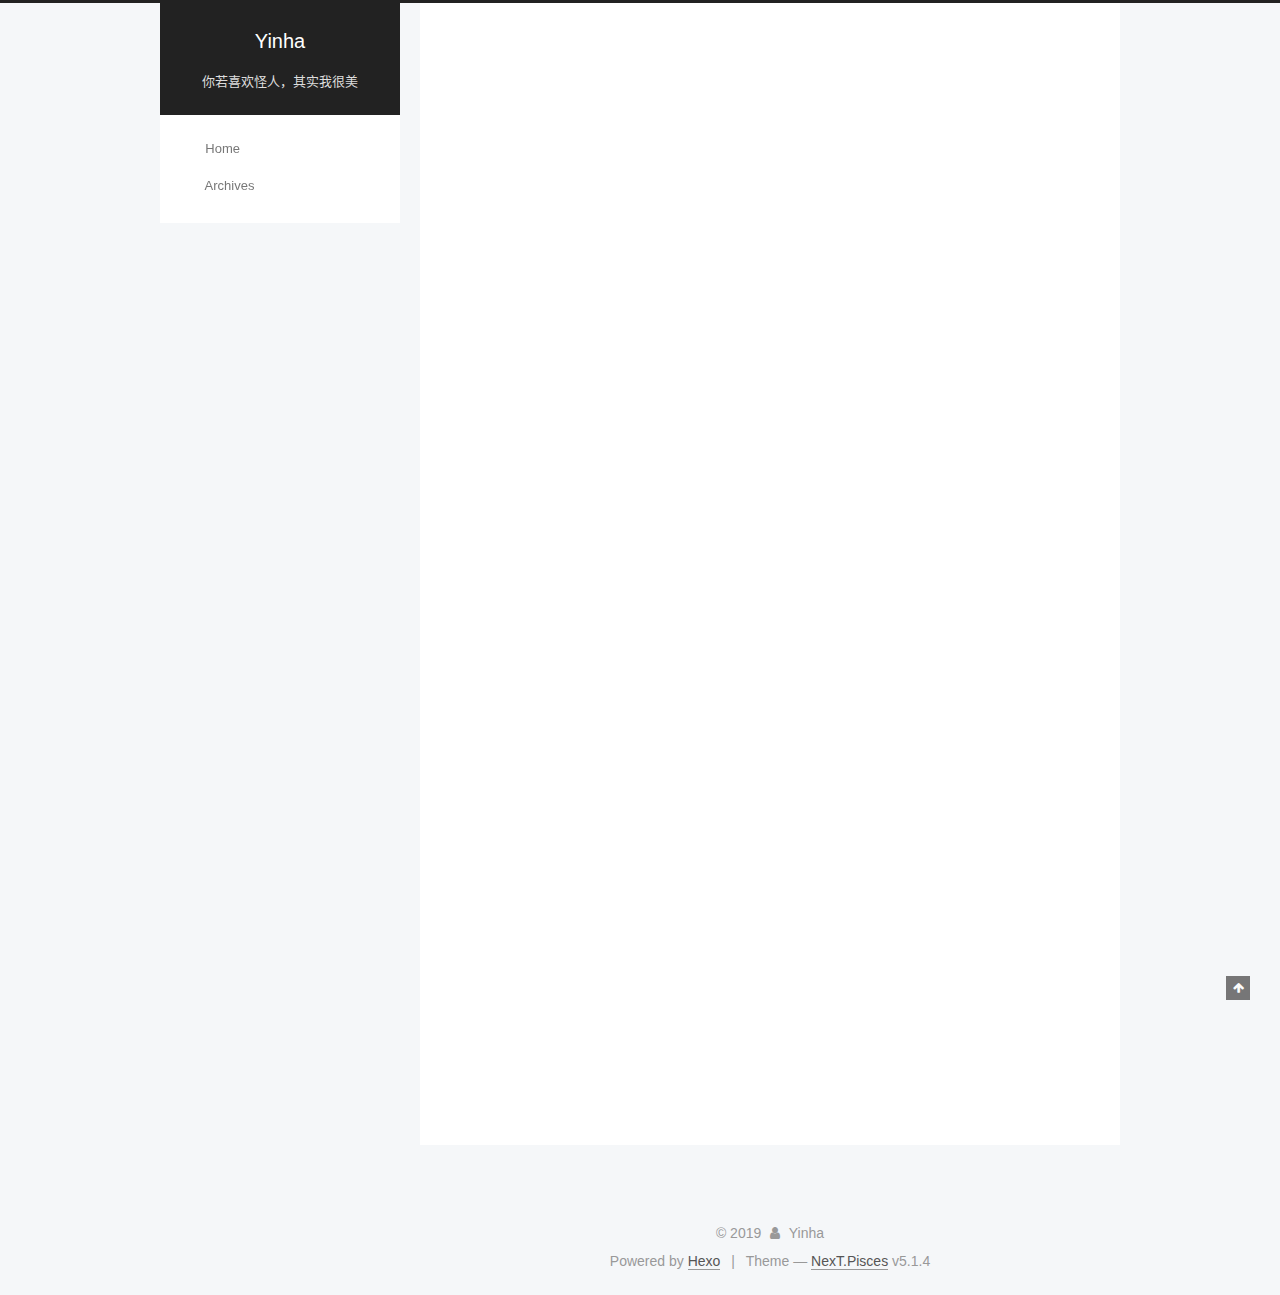
<file: 2019/08/09/hello-world/index.html>
<!DOCTYPE html>



  


<html class="theme-next pisces use-motion" lang="zh-CN">
<head><meta name="generator" content="Hexo 3.9.0">
  <meta charset="UTF-8">
<meta http-equiv="X-UA-Compatible" content="IE=edge">
<meta name="viewport" content="width=device-width, initial-scale=1, maximum-scale=1">
<meta name="theme-color" content="#222">









<meta http-equiv="Cache-Control" content="no-transform">
<meta http-equiv="Cache-Control" content="no-siteapp">
















  
  
  <link href="/lib/fancybox/source/jquery.fancybox.css?v=2.1.5" rel="stylesheet" type="text/css">







<link href="/lib/font-awesome/css/font-awesome.min.css?v=4.6.2" rel="stylesheet" type="text/css">

<link href="/css/main.css?v=5.1.4" rel="stylesheet" type="text/css">


  <link rel="apple-touch-icon" sizes="180x180" href="/images/apple-touch-icon-next.png?v=5.1.4">


  <link rel="icon" type="image/png" sizes="32x32" href="/images/32bitbug_favicon.png?v=5.1.4">


  <link rel="icon" type="image/png" sizes="16x16" href="/images/16bitbug_favicon.png?v=5.1.4">


  <link rel="mask-icon" href="/images/logo.svg?v=5.1.4" color="#222">





  <meta name="keywords" content="Hexo, NexT">










<meta name="description" content="Welcome to Hexo! This is your very first post. Check documentation for more info. If you get any problems when using Hexo, you can find the answer in troubleshooting or you can ask me on GitHub. Quick">
<meta property="og:type" content="article">
<meta property="og:title" content="Hello World">
<meta property="og:url" content="http://www.waq.net.cn/child/2019/08/09/hello-world/index.html">
<meta property="og:site_name" content="Yinha">
<meta property="og:description" content="Welcome to Hexo! This is your very first post. Check documentation for more info. If you get any problems when using Hexo, you can find the answer in troubleshooting or you can ask me on GitHub. Quick">
<meta property="og:locale" content="zh-CN">
<meta property="og:updated_time" content="2019-08-09T03:53:41.657Z">
<meta name="twitter:card" content="summary">
<meta name="twitter:title" content="Hello World">
<meta name="twitter:description" content="Welcome to Hexo! This is your very first post. Check documentation for more info. If you get any problems when using Hexo, you can find the answer in troubleshooting or you can ask me on GitHub. Quick">



<script type="text/javascript" id="hexo.configurations">
  var NexT = window.NexT || {};
  var CONFIG = {
    root: '/',
    scheme: 'Pisces',
    version: '5.1.4',
    sidebar: {"position":"left","display":"post","offset":12,"b2t":false,"scrollpercent":false,"onmobile":false},
    fancybox: true,
    tabs: true,
    motion: {"enable":true,"async":false,"transition":{"post_block":"fadeIn","post_header":"slideDownIn","post_body":"slideDownIn","coll_header":"slideLeftIn","sidebar":"slideUpIn"}},
    duoshuo: {
      userId: '0',
      author: 'Author'
    },
    algolia: {
      applicationID: '',
      apiKey: '',
      indexName: '',
      hits: {"per_page":10},
      labels: {"input_placeholder":"Search for Posts","hits_empty":"We didn't find any results for the search: ${query}","hits_stats":"${hits} results found in ${time} ms"}
    }
  };
</script>



  <link rel="canonical" href="http://www.waq.net.cn/child/2019/08/09/hello-world/">





  <title>Hello World | Yinha</title>
  








</head>

<body itemscope itemtype="http://schema.org/WebPage" lang="zh-CN">

  
  
    
  

  <div class="container sidebar-position-left page-post-detail">
    <div class="headband"></div>

    <header id="header" class="header" itemscope itemtype="http://schema.org/WPHeader">
      <div class="header-inner"><div class="site-brand-wrapper">
  <div class="site-meta ">
    

    <div class="custom-logo-site-title">
      <a href="/" class="brand" rel="start">
        <span class="logo-line-before"><i></i></span>
        <span class="site-title">Yinha</span>
        <span class="logo-line-after"><i></i></span>
      </a>
    </div>
      
        <p class="site-subtitle">你若喜欢怪人，其实我很美</p>
      
  </div>

  <div class="site-nav-toggle">
    <button>
      <span class="btn-bar"></span>
      <span class="btn-bar"></span>
      <span class="btn-bar"></span>
    </button>
  </div>
</div>

<nav class="site-nav">
  

  
    <ul id="menu" class="menu">
      
        
        <li class="menu-item menu-item-home">
          <a href="/" rel="section">
            
              <i class="menu-item-icon fa fa-fw fa-主页"></i> <br>
            
            Home
          </a>
        </li>
      
        
        <li class="menu-item menu-item-archives">
          <a href="/archives/" rel="section">
            
              <i class="menu-item-icon fa fa-fw fa-文章"></i> <br>
            
            Archives
          </a>
        </li>
      

      
    </ul>
  

  
</nav>



 </div>
    </header>

    <main id="main" class="main">
      <div class="main-inner">
        <div class="content-wrap">
          <div id="content" class="content">
            

  <div id="posts" class="posts-expand">
    

  

  
  
  

  <article class="post post-type-normal" itemscope itemtype="http://schema.org/Article">
  
  
  
  <div class="post-block">
    <link itemprop="mainEntityOfPage" href="http://www.waq.net.cn/child/2019/08/09/hello-world/">

    <span hidden itemprop="author" itemscope itemtype="http://schema.org/Person">
      <meta itemprop="name" content="Yinha">
      <meta itemprop="description" content>
      <meta itemprop="image" content="/images/curry.gif">
    </span>

    <span hidden itemprop="publisher" itemscope itemtype="http://schema.org/Organization">
      <meta itemprop="name" content="Yinha">
    </span>

    
      <header class="post-header">

        
        
          <h1 class="post-title" itemprop="name headline">Hello World</h1>
        

        <div class="post-meta">
          <span class="post-time">
            
              <span class="post-meta-item-icon">
                <i class="fa fa-calendar-o"></i>
              </span>
              
                <span class="post-meta-item-text">Posted on</span>
              
              <time title="Post created" itemprop="dateCreated datePublished" datetime="2019-08-09T11:53:41+08:00">
                2019-08-09
              </time>
            

            

            
          </span>

          

          
            
          

          
          

          

          

          

        </div>
      </header>
    

    
    
    
    <div class="post-body" itemprop="articleBody">

      
      

      
        <p>Welcome to <a href="https://hexo.io/" target="_blank" rel="noopener">Hexo</a>! This is your very first post. Check <a href="https://hexo.io/docs/" target="_blank" rel="noopener">documentation</a> for more info. If you get any problems when using Hexo, you can find the answer in <a href="https://hexo.io/docs/troubleshooting.html" target="_blank" rel="noopener">troubleshooting</a> or you can ask me on <a href="https://github.com/hexojs/hexo/issues" target="_blank" rel="noopener">GitHub</a>.</p>
<h2 id="Quick-Start"><a href="#Quick-Start" class="headerlink" title="Quick Start"></a>Quick Start</h2><h3 id="Create-a-new-post"><a href="#Create-a-new-post" class="headerlink" title="Create a new post"></a>Create a new post</h3><figure class="highlight bash"><table><tr><td class="gutter"><pre><span class="line">1</span><br></pre></td><td class="code"><pre><span class="line">$ hexo new <span class="string">"My New Post"</span></span><br></pre></td></tr></table></figure>

<p>More info: <a href="https://hexo.io/docs/writing.html" target="_blank" rel="noopener">Writing</a></p>
<h3 id="Run-server"><a href="#Run-server" class="headerlink" title="Run server"></a>Run server</h3><figure class="highlight bash"><table><tr><td class="gutter"><pre><span class="line">1</span><br></pre></td><td class="code"><pre><span class="line">$ hexo server</span><br></pre></td></tr></table></figure>

<p>More info: <a href="https://hexo.io/docs/server.html" target="_blank" rel="noopener">Server</a></p>
<h3 id="Generate-static-files"><a href="#Generate-static-files" class="headerlink" title="Generate static files"></a>Generate static files</h3><figure class="highlight bash"><table><tr><td class="gutter"><pre><span class="line">1</span><br></pre></td><td class="code"><pre><span class="line">$ hexo generate</span><br></pre></td></tr></table></figure>

<p>More info: <a href="https://hexo.io/docs/generating.html" target="_blank" rel="noopener">Generating</a></p>
<h3 id="Deploy-to-remote-sites"><a href="#Deploy-to-remote-sites" class="headerlink" title="Deploy to remote sites"></a>Deploy to remote sites</h3><figure class="highlight bash"><table><tr><td class="gutter"><pre><span class="line">1</span><br></pre></td><td class="code"><pre><span class="line">$ hexo deploy</span><br></pre></td></tr></table></figure>

<p>More info: <a href="https://hexo.io/docs/deployment.html" target="_blank" rel="noopener">Deployment</a></p>

      
    </div>
    
    
    

    

    
      <div>
        <div style="padding: 10px 0; margin: 20px auto; width: 90%; text-align: center;">
  <div></div>
  <button id="rewardButton" disable="enable" onclick="var qr = document.getElementById('QR'); if (qr.style.display === 'none') {qr.style.display='block';} else {qr.style.display='none'}">
    <span>Donate</span>
  </button>
  <div id="QR" style="display: none;">

    
      <div id="wechat" style="display: inline-block">
        <img id="wechat_qr" src="/images/WeChatpay.jpg" alt="Yinha WeChat Pay">
        <p>WeChat Pay</p>
      </div>
    

    

    

  </div>
</div>

      </div>
    

    

    <footer class="post-footer">
      

      
      
      

      

      
      
    </footer>
  </div>
  
  
  
  </article>



    <div class="post-spread">
      
    </div>
  </div>


          </div>
          


          

  



        </div>
        
          
  
  <div class="sidebar-toggle">
    <div class="sidebar-toggle-line-wrap">
      <span class="sidebar-toggle-line sidebar-toggle-line-first"></span>
      <span class="sidebar-toggle-line sidebar-toggle-line-middle"></span>
      <span class="sidebar-toggle-line sidebar-toggle-line-last"></span>
    </div>
  </div>

  <aside id="sidebar" class="sidebar">
    
    <div class="sidebar-inner">

      

      
        <ul class="sidebar-nav motion-element">
          <li class="sidebar-nav-toc sidebar-nav-active" data-target="post-toc-wrap">
            Table of Contents
          </li>
          <li class="sidebar-nav-overview" data-target="site-overview-wrap">
            Overview
          </li>
        </ul>
      

      <section class="site-overview-wrap sidebar-panel">
        <div class="site-overview">
          <div class="site-author motion-element" itemprop="author" itemscope itemtype="http://schema.org/Person">
            
              <img class="site-author-image" itemprop="image" src="/images/curry.gif" alt="Yinha">
            
              <p class="site-author-name" itemprop="name">Yinha</p>
              <p class="site-description motion-element" itemprop="description"></p>
          </div>

          <nav class="site-state motion-element">

            
              <div class="site-state-item site-state-posts">
              
                <a href="/archives/">
              
                  <span class="site-state-item-count">1</span>
                  <span class="site-state-item-name">posts</span>
                </a>
              </div>
            

            

            

          </nav>

          

          
            <div class="links-of-author motion-element">
                
                  <span class="links-of-author-item">
                    <a href="https://github.com/YinhHero/YinhHero.github.io" target="_blank" title="GitHub">
                      
                        <i class="fa fa-fw fa-github"></i>GitHub</a>
                  </span>
                
                  <span class="links-of-author-item">
                    <a href="mailto:466880466@qq.com" target="_blank" title="E-Mail">
                      
                        <i class="fa fa-fw fa-envelope"></i>E-Mail</a>
                  </span>
                
                  <span class="links-of-author-item">
                    <a href="https://plus.google.com/Yinha666" target="_blank" title="Google">
                      
                        <i class="fa fa-fw fa-google"></i>Google</a>
                  </span>
                
            </div>
          

          
          

          
          

          

        </div>
      </section>

      
      <!--noindex-->
        <section class="post-toc-wrap motion-element sidebar-panel sidebar-panel-active">
          <div class="post-toc">

            
              
            

            
              <div class="post-toc-content"><ol class="nav"><li class="nav-item nav-level-2"><a class="nav-link" href="#Quick-Start"><span class="nav-number">1.</span> <span class="nav-text">Quick Start</span></a><ol class="nav-child"><li class="nav-item nav-level-3"><a class="nav-link" href="#Create-a-new-post"><span class="nav-number">1.1.</span> <span class="nav-text">Create a new post</span></a></li><li class="nav-item nav-level-3"><a class="nav-link" href="#Run-server"><span class="nav-number">1.2.</span> <span class="nav-text">Run server</span></a></li><li class="nav-item nav-level-3"><a class="nav-link" href="#Generate-static-files"><span class="nav-number">1.3.</span> <span class="nav-text">Generate static files</span></a></li><li class="nav-item nav-level-3"><a class="nav-link" href="#Deploy-to-remote-sites"><span class="nav-number">1.4.</span> <span class="nav-text">Deploy to remote sites</span></a></li></ol></li></ol></div>
            

          </div>
        </section>
      <!--/noindex-->
      

      

    </div>
  </aside>


        
      </div>
    </main>

    <footer id="footer" class="footer">
      <div class="footer-inner">
        <div class="copyright">&copy; <span itemprop="copyrightYear">2019</span>
  <span class="with-love">
    <i class="fa fa-user"></i>
  </span>
  <span class="author" itemprop="copyrightHolder">Yinha</span>

  
</div>


  <div class="powered-by">Powered by <a class="theme-link" target="_blank" href="https://hexo.io">Hexo</a></div>



  <span class="post-meta-divider">|</span>



  <div class="theme-info">Theme &mdash; <a class="theme-link" target="_blank" href="https://github.com/iissnan/hexo-theme-next">NexT.Pisces</a> v5.1.4</div>




        







        
      </div>
    </footer>

    
      <div class="back-to-top">
        <i class="fa fa-arrow-up"></i>
        
      </div>
    

    

  </div>

  

<script type="text/javascript">
  if (Object.prototype.toString.call(window.Promise) !== '[object Function]') {
    window.Promise = null;
  }
</script>









  












  
  
    <script type="text/javascript" src="/lib/jquery/index.js?v=2.1.3"></script>
  

  
  
    <script type="text/javascript" src="/lib/fastclick/lib/fastclick.min.js?v=1.0.6"></script>
  

  
  
    <script type="text/javascript" src="/lib/jquery_lazyload/jquery.lazyload.js?v=1.9.7"></script>
  

  
  
    <script type="text/javascript" src="/lib/velocity/velocity.min.js?v=1.2.1"></script>
  

  
  
    <script type="text/javascript" src="/lib/velocity/velocity.ui.min.js?v=1.2.1"></script>
  

  
  
    <script type="text/javascript" src="/lib/fancybox/source/jquery.fancybox.pack.js?v=2.1.5"></script>
  


  


  <script type="text/javascript" src="/js/src/utils.js?v=5.1.4"></script>

  <script type="text/javascript" src="/js/src/motion.js?v=5.1.4"></script>



  
  


  <script type="text/javascript" src="/js/src/affix.js?v=5.1.4"></script>

  <script type="text/javascript" src="/js/src/schemes/pisces.js?v=5.1.4"></script>



  
  <script type="text/javascript" src="/js/src/scrollspy.js?v=5.1.4"></script>
<script type="text/javascript" src="/js/src/post-details.js?v=5.1.4"></script>



  


  <script type="text/javascript" src="/js/src/bootstrap.js?v=5.1.4"></script>



  


  




	





  





  












  





  

  

  

  
  

  

  

  

</body>
</html>
</file>
<file: css/main.css>
/* normalize.css v3.0.2 | MIT License | git.io/normalize */
html {
  font-family: sans-serif; /* 1 */
  -ms-text-size-adjust: 100%; /* 2 */
  -webkit-text-size-adjust: 100%; /* 2 */
}
body {
  margin: 0;
}
article,
aside,
details,
figcaption,
figure,
footer,
header,
hgroup,
main,
menu,
nav,
section,
summary {
  display: block;
}
audio,
canvas,
progress,
video {
  display: inline-block; /* 1 */
  vertical-align: baseline; /* 2 */
}
audio:not([controls]) {
  display: none;
  height: 0;
}
[hidden],
template {
  display: none;
}
a {
  background-color: transparent;
}
a:active,
a:hover {
  outline: 0;
}
abbr[title] {
  border-bottom: 1px dotted;
}
b,
strong {
  font-weight: bold;
}
dfn {
  font-style: italic;
}
h1 {
  font-size: 2em;
  margin: 0.67em 0;
}
mark {
  background: #ff0;
  color: #000;
}
small {
  font-size: 80%;
}
sub,
sup {
  font-size: 75%;
  line-height: 0;
  position: relative;
  vertical-align: baseline;
}
sup {
  top: -0.5em;
}
sub {
  bottom: -0.25em;
}
img {
  border: 0;
}
svg:not(:root) {
  overflow: hidden;
}
figure {
  margin: 1em 40px;
}
hr {
  -moz-box-sizing: content-box;
  box-sizing: content-box;
  height: 0;
}
pre {
  overflow: auto;
}
code,
kbd,
pre,
samp {
  font-family: monospace, monospace;
  font-size: 1em;
}
button,
input,
optgroup,
select,
textarea {
  color: inherit; /* 1 */
  font: inherit; /* 2 */
  margin: 0; /* 3 */
}
button {
  overflow: visible;
}
button,
select {
  text-transform: none;
}
button,
html input[type="button"],
input[type="reset"],
input[type="submit"] {
  -webkit-appearance: button; /* 2 */
  cursor: pointer; /* 3 */
}
button[disabled],
html input[disabled] {
  cursor: default;
}
button::-moz-focus-inner,
input::-moz-focus-inner {
  border: 0;
  padding: 0;
}
input {
  line-height: normal;
}
input[type="checkbox"],
input[type="radio"] {
  box-sizing: border-box; /* 1 */
  padding: 0; /* 2 */
}
input[type="number"]::-webkit-inner-spin-button,
input[type="number"]::-webkit-outer-spin-button {
  height: auto;
}
input[type="search"] {
  -webkit-appearance: textfield; /* 1 */
  -moz-box-sizing: content-box;
  -webkit-box-sizing: content-box; /* 2 */
  box-sizing: content-box;
}
input[type="search"]::-webkit-search-cancel-button,
input[type="search"]::-webkit-search-decoration {
  -webkit-appearance: none;
}
fieldset {
  border: 1px solid #c0c0c0;
  margin: 0 2px;
  padding: 0.35em 0.625em 0.75em;
}
legend {
  border: 0; /* 1 */
  padding: 0; /* 2 */
}
textarea {
  overflow: auto;
}
optgroup {
  font-weight: bold;
}
table {
  border-collapse: collapse;
  border-spacing: 0;
}
td,
th {
  padding: 0;
}
::selection {
  background: #262a30;
  color: #fff;
}
body {
  position: relative;
  font-family: 'Lato', "PingFang SC", "Microsoft YaHei", sans-serif;
  font-size: 14px;
  line-height: 2;
  color: #555;
  background: #f5f7f9;
}
@media (max-width: 767px) {
  body {
    padding-right: 0 !important;
  }
}
@media (min-width: 768px) and (max-width: 991px) {
  body {
    padding-right: 0 !important;
  }
}
@media (min-width: 1600px) {
  body {
    font-size: 16px;
  }
}
h1,
h2,
h3,
h4,
h5,
h6 {
  margin: 0;
  padding: 0;
  font-weight: bold;
  line-height: 1.5;
  font-family: 'Lato', "PingFang SC", "Microsoft YaHei", sans-serif;
}
h2,
h3,
h4,
h5,
h6 {
  margin: 20px 0 15px;
}
h1 {
  font-size: 22px;
}
@media (max-width: 767px) {
  h1 {
    font-size: 18px;
  }
}
h2 {
  font-size: 20px;
}
@media (max-width: 767px) {
  h2 {
    font-size: 16px;
  }
}
h3 {
  font-size: 18px;
}
@media (max-width: 767px) {
  h3 {
    font-size: 14px;
  }
}
h4 {
  font-size: 16px;
}
@media (max-width: 767px) {
  h4 {
    font-size: 12px;
  }
}
h5 {
  font-size: 14px;
}
@media (max-width: 767px) {
  h5 {
    font-size: 10px;
  }
}
h6 {
  font-size: 12px;
}
@media (max-width: 767px) {
  h6 {
    font-size: 8px;
  }
}
p {
  margin: 0 0 20px 0;
}
a {
  color: #555;
  text-decoration: none;
  outline: none;
  border-bottom: 1px solid #999;
  word-wrap: break-word;
}
a:hover {
  color: #222;
  border-bottom-color: #222;
}
blockquote {
  margin: 0;
  padding: 0;
}
img {
  display: block;
  margin: auto;
  max-width: 100%;
  height: auto;
}
hr {
  margin: 40px 0;
  height: 3px;
  border: none;
  background-color: #ddd;
  background-image: repeating-linear-gradient(-45deg, #fff, #fff 4px, transparent 4px, transparent 8px);
}
blockquote {
  padding: 0 15px;
  color: #666;
  border-left: 4px solid #ddd;
}
blockquote cite::before {
  content: "-";
  padding: 0 5px;
}
dt {
  font-weight: 700;
}
dd {
  margin: 0;
  padding: 0;
}
kbd {
  border: 1px solid #ccc;
  border-radius: 0.2em;
  box-shadow: 0.1em 0.1em 0.2em rgba(0,0,0,0.1);
  background-color: #f9f9f9;
  font-family: inherit;
  background-image: -webkit-linear-gradient(top, #eee, #fff, #eee);
  padding: 0.1em 0.3em;
  white-space: nowrap;
}
.text-left {
  text-align: left;
}
.text-center {
  text-align: center;
}
.text-right {
  text-align: right;
}
.text-justify {
  text-align: justify;
}
.text-nowrap {
  white-space: nowrap;
}
.text-lowercase {
  text-transform: lowercase;
}
.text-uppercase {
  text-transform: uppercase;
}
.text-capitalize {
  text-transform: capitalize;
}
.center-block {
  display: block;
  margin-left: auto;
  margin-right: auto;
}
.clearfix:before,
.clearfix:after {
  content: " ";
  display: table;
}
.clearfix:after {
  clear: both;
}
.pullquote {
  width: 45%;
}
.pullquote.left {
  float: left;
  margin-left: 5px;
  margin-right: 10px;
}
.pullquote.right {
  float: right;
  margin-left: 10px;
  margin-right: 5px;
}
.affix.affix.affix {
  position: fixed;
}
.translation {
  margin-top: -20px;
  font-size: 14px;
  color: #999;
}
.scrollbar-measure {
  width: 100px;
  height: 100px;
  overflow: scroll;
  position: absolute;
  top: -9999px;
}
.use-motion .motion-element {
  opacity: 0;
}
table {
  margin: 20px 0;
  width: 100%;
  border-collapse: collapse;
  border-spacing: 0;
  border: 1px solid #ddd;
  font-size: 14px;
  table-layout: fixed;
  word-wrap: break-all;
}
table>tbody>tr:nth-of-type(odd) {
  background-color: #f9f9f9;
}
table>tbody>tr:hover {
  background-color: #f5f5f5;
}
caption,
th,
td {
  padding: 8px;
  text-align: left;
  vertical-align: middle;
  font-weight: normal;
}
th,
td {
  border-bottom: 3px solid #ddd;
  border-right: 1px solid #eee;
}
th {
  padding-bottom: 10px;
  font-weight: 700;
}
td {
  border-bottom-width: 1px;
}
html,
body {
  height: 100%;
}
.container {
  position: relative;
  min-height: 100%;
}
.header-inner {
  margin: 0 auto;
  padding: 100px 0 70px;
  width: 700px;
}
@media (min-width: 1600px) {
  .container .header-inner {
    width: 900px;
  }
}
.main {
  padding-bottom: 150px;
}
.main-inner {
  margin: 0 auto;
  width: 700px;
}
@media (min-width: 1600px) {
  .container .main-inner {
    width: 900px;
  }
}
.footer {
  position: absolute;
  left: 0;
  bottom: 0;
  width: 100%;
  min-height: 50px;
}
.footer-inner {
  box-sizing: border-box;
  margin: 20px auto;
  width: 700px;
}
@media (min-width: 1600px) {
  .container .footer-inner {
    width: 900px;
  }
}
pre,
.highlight {
  overflow: auto;
  margin: 20px 0;
  padding: 0;
  font-size: 13px;
  color: #4d4d4c;
  background: #f7f7f7;
  line-height: 1.6;
}
pre,
code {
  font-family: consolas, Menlo, "PingFang SC", "Microsoft YaHei", monospace;
}
code {
  padding: 2px 4px;
  word-wrap: break-word;
  color: #555;
  background: #eee;
  border-radius: 3px;
  font-size: 13px;
}
pre {
  padding: 10px;
}
pre code {
  padding: 0;
  color: #4d4d4c;
  background: none;
  text-shadow: none;
}
.highlight {
  border-radius: 1px;
}
.highlight pre {
  border: none;
  margin: 0;
  padding: 10px 0;
}
.highlight table {
  margin: 0;
  width: auto;
  border: none;
}
.highlight td {
  border: none;
  padding: 0;
}
.highlight figcaption {
  font-size: 1em;
  color: #4d4d4c;
  line-height: 1em;
  margin-bottom: 1em;
}
.highlight figcaption:before,
.highlight figcaption:after {
  content: " ";
  display: table;
}
.highlight figcaption:after {
  clear: both;
}
.highlight figcaption a {
  float: right;
  color: #4d4d4c;
}
.highlight figcaption a:hover {
  border-bottom-color: #4d4d4c;
}
.highlight .gutter pre {
  padding-left: 10px;
  padding-right: 10px;
  color: #869194;
  text-align: right;
  background-color: #eff2f3;
}
.highlight .code pre {
  width: 100%;
  padding-left: 10px;
  padding-right: 10px;
  background-color: #f7f7f7;
}
.highlight .line {
  height: 20px;
}
.gutter {
  -webkit-user-select: none;
  -moz-user-select: none;
  -ms-user-select: none;
  user-select: none;
}
.gist table {
  width: auto;
}
.gist table td {
  border: none;
}
pre .deletion {
  background: #fdd;
}
pre .addition {
  background: #dfd;
}
pre .meta {
  color: #8959a8;
}
pre .comment {
  color: #8e908c;
}
pre .variable,
pre .attribute,
pre .tag,
pre .regexp,
pre .ruby .constant,
pre .xml .tag .title,
pre .xml .pi,
pre .xml .doctype,
pre .html .doctype,
pre .css .id,
pre .css .class,
pre .css .pseudo {
  color: #c82829;
}
pre .number,
pre .preprocessor,
pre .built_in,
pre .literal,
pre .params,
pre .constant,
pre .command {
  color: #f5871f;
}
pre .ruby .class .title,
pre .css .rules .attribute,
pre .string,
pre .value,
pre .inheritance,
pre .header,
pre .ruby .symbol,
pre .xml .cdata,
pre .special,
pre .number,
pre .formula {
  color: #718c00;
}
pre .title,
pre .css .hexcolor {
  color: #3e999f;
}
pre .function,
pre .python .decorator,
pre .python .title,
pre .ruby .function .title,
pre .ruby .title .keyword,
pre .perl .sub,
pre .javascript .title,
pre .coffeescript .title {
  color: #4271ae;
}
pre .keyword,
pre .javascript .function {
  color: #8959a8;
}
.full-image.full-image.full-image.full-image {
  border: none;
  max-width: 100%;
  width: auto;
  margin: 20px auto 25px;
}
@media (min-width: 992px) {
  .full-image.full-image.full-image.full-image {
    max-width: none;
    width: 118%;
    margin: 0 -9%;
  }
}
.blockquote-center,
.page-home .post-type-quote blockquote,
.page-post-detail .post-type-quote blockquote {
  position: relative;
  margin: 40px 0;
  padding: 0;
  border-left: none;
  text-align: center;
}
.blockquote-center::before,
.page-home .post-type-quote blockquote::before,
.page-post-detail .post-type-quote blockquote::before,
.blockquote-center::after,
.page-home .post-type-quote blockquote::after,
.page-post-detail .post-type-quote blockquote::after {
  position: absolute;
  content: ' ';
  display: block;
  width: 100%;
  height: 24px;
  opacity: 0.2;
  background-repeat: no-repeat;
  background-position: 0 -6px;
  background-size: 22px 22px;
}
.blockquote-center::before,
.page-home .post-type-quote blockquote::before,
.page-post-detail .post-type-quote blockquote::before {
  top: -20px;
  background-image: url("../images/quote-l.svg");
  border-top: 1px solid #ccc;
}
.blockquote-center::after,
.page-home .post-type-quote blockquote::after,
.page-post-detail .post-type-quote blockquote::after {
  bottom: -20px;
  background-image: url("../images/quote-r.svg");
  border-bottom: 1px solid #ccc;
  background-position: 100% 8px;
}
.blockquote-center p,
.page-home .post-type-quote blockquote p,
.page-post-detail .post-type-quote blockquote p,
.blockquote-center div,
.page-home .post-type-quote blockquote div,
.page-post-detail .post-type-quote blockquote div {
  text-align: center;
}
.post .post-body .group-picture img {
  box-sizing: border-box;
  padding: 0 3px;
  border: none;
}
.post .group-picture-row {
  overflow: hidden;
  margin-top: 6px;
}
.post .group-picture-row:first-child {
  margin-top: 0;
}
.post .group-picture-column {
  float: left;
}
.page-post-detail .post-body .group-picture-column {
  float: none;
  margin-top: 10px;
  width: auto !important;
}
.page-post-detail .post-body .group-picture-column img {
  margin: 0 auto;
}
.page-archive .group-picture-container {
  overflow: hidden;
}
.page-archive .group-picture-row {
  float: left;
}
.page-archive .group-picture-row:first-child {
  margin-top: 6px;
}
.page-archive .group-picture-column {
  max-width: 150px;
  max-height: 150px;
}
.post-body .note {
  position: relative;
  padding: 15px;
  margin-bottom: 20px;
  border: 1px solid #eee;
  border-left-width: 5px;
  border-radius: 3px;
}
.post-body .note h2,
.post-body .note h3,
.post-body .note h4,
.post-body .note h5,
.post-body .note h6 {
  margin-top: 0;
  margin-bottom: 0;
  border-bottom: initial;
  padding-top: 0 !important;
}
.post-body .note p:first-child,
.post-body .note ul:first-child,
.post-body .note ol:first-child,
.post-body .note table:first-child,
.post-body .note pre:first-child,
.post-body .note blockquote:first-child {
  margin-top: 0;
}
.post-body .note p:last-child,
.post-body .note ul:last-child,
.post-body .note ol:last-child,
.post-body .note table:last-child,
.post-body .note pre:last-child,
.post-body .note blockquote:last-child {
  margin-bottom: 0;
}
.post-body .note.default {
  border-left-color: #777;
}
.post-body .note.default h2,
.post-body .note.default h3,
.post-body .note.default h4,
.post-body .note.default h5,
.post-body .note.default h6 {
  color: #777;
}
.post-body .note.primary {
  border-left-color: #6f42c1;
}
.post-body .note.primary h2,
.post-body .note.primary h3,
.post-body .note.primary h4,
.post-body .note.primary h5,
.post-body .note.primary h6 {
  color: #6f42c1;
}
.post-body .note.info {
  border-left-color: #428bca;
}
.post-body .note.info h2,
.post-body .note.info h3,
.post-body .note.info h4,
.post-body .note.info h5,
.post-body .note.info h6 {
  color: #428bca;
}
.post-body .note.success {
  border-left-color: #5cb85c;
}
.post-body .note.success h2,
.post-body .note.success h3,
.post-body .note.success h4,
.post-body .note.success h5,
.post-body .note.success h6 {
  color: #5cb85c;
}
.post-body .note.warning {
  border-left-color: #f0ad4e;
}
.post-body .note.warning h2,
.post-body .note.warning h3,
.post-body .note.warning h4,
.post-body .note.warning h5,
.post-body .note.warning h6 {
  color: #f0ad4e;
}
.post-body .note.danger {
  border-left-color: #d9534f;
}
.post-body .note.danger h2,
.post-body .note.danger h3,
.post-body .note.danger h4,
.post-body .note.danger h5,
.post-body .note.danger h6 {
  color: #d9534f;
}
.post-body .label {
  display: inline;
  padding: 0 2px;
  white-space: nowrap;
}
.post-body .label.default {
  background-color: #f0f0f0;
}
.post-body .label.primary {
  background-color: #efe6f7;
}
.post-body .label.info {
  background-color: #e5f2f8;
}
.post-body .label.success {
  background-color: #e7f4e9;
}
.post-body .label.warning {
  background-color: #fcf6e1;
}
.post-body .label.danger {
  background-color: #fae8eb;
}
.post-body .tabs {
  position: relative;
  display: block;
  margin-bottom: 20px;
  padding-top: 10px;
}
.post-body .tabs ul.nav-tabs {
  margin: 0;
  padding: 0;
  display: flex;
  margin-bottom: -1px;
}
@media (max-width: 413px) {
  .post-body .tabs ul.nav-tabs {
    display: block;
    margin-bottom: 5px;
  }
}
.post-body .tabs ul.nav-tabs li.tab {
  list-style-type: none !important;
  margin: 0 0.25em 0 0;
  border-top: 3px solid transparent;
  border-left: 1px solid transparent;
  border-right: 1px solid transparent;
}
@media (max-width: 413px) {
  .post-body .tabs ul.nav-tabs li.tab {
    margin: initial;
    border-top: 1px solid transparent;
    border-left: 3px solid transparent;
    border-right: 1px solid transparent;
    border-bottom: 1px solid transparent;
  }
}
.post-body .tabs ul.nav-tabs li.tab a {
  outline: 0;
  border-bottom: initial;
  display: block;
  line-height: 1.8em;
  padding: 0.25em 0.75em;
  transition-duration: 0.2s;
  transition-timing-function: ease-out;
  transition-delay: 0s;
}
.post-body .tabs ul.nav-tabs li.tab a i {
  width: 1.285714285714286em;
}
.post-body .tabs ul.nav-tabs li.tab.active {
  border-top: 3px solid #fc6423;
  border-left: 1px solid #ddd;
  border-right: 1px solid #ddd;
  background-color: #fff;
}
@media (max-width: 413px) {
  .post-body .tabs ul.nav-tabs li.tab.active {
    border-top: 1px solid #ddd;
    border-left: 3px solid #fc6423;
    border-right: 1px solid #ddd;
    border-bottom: 1px solid #ddd;
  }
}
.post-body .tabs ul.nav-tabs li.tab.active a {
  cursor: default;
  color: #555;
}
.post-body .tabs .tab-content {
  background-color: #fff;
}
.post-body .tabs .tab-content .tab-pane {
  border: 1px solid #ddd;
  padding: 20px 20px 0 20px;
}
.post-body .tabs .tab-content .tab-pane:not(.active) {
  display: none !important;
}
.post-body .tabs .tab-content .tab-pane.active {
  display: block !important;
}
.btn {
  display: inline-block;
  padding: 0 20px;
  font-size: 14px;
  color: #555;
  background: #fff;
  border: 2px solid #555;
  text-decoration: none;
  border-radius: 2px;
  transition-property: background-color;
  transition-duration: 0.2s;
  transition-timing-function: ease-in-out;
  transition-delay: 0s;
  line-height: 2;
}
.btn:hover {
  border-color: #222;
  color: #fff;
  background: #222;
}
.btn +.btn {
  margin: 0 0 8px 8px;
}
.btn .fa-fw {
  width: 1.285714285714286em;
  text-align: left;
}
.btn-bar {
  display: block;
  width: 22px;
  height: 2px;
  background: #555;
  border-radius: 1px;
}
.btn-bar+.btn-bar {
  margin-top: 4px;
}
.pagination {
  margin: 120px 0 40px;
  text-align: center;
  border-top: 1px solid #eee;
}
.page-number-basic,
.pagination .prev,
.pagination .next,
.pagination .page-number,
.pagination .space {
  display: inline-block;
  position: relative;
  top: -1px;
  margin: 0 10px;
  padding: 0 11px;
}
@media (max-width: 767px) {
  .page-number-basic,
  .pagination .prev,
  .pagination .next,
  .pagination .page-number,
  .pagination .space {
    margin: 0 5px;
  }
}
.pagination .prev,
.pagination .next,
.pagination .page-number {
  border-bottom: 0;
  border-top: 1px solid #eee;
  transition-property: border-color;
  transition-duration: 0.2s;
  transition-timing-function: ease-in-out;
  transition-delay: 0s;
}
.pagination .prev:hover,
.pagination .next:hover,
.pagination .page-number:hover {
  border-top-color: #222;
}
.pagination .space {
  padding: 0;
  margin: 0;
}
.pagination .prev {
  margin-left: 0;
}
.pagination .next {
  margin-right: 0;
}
.pagination .page-number.current {
  color: #fff;
  background: #ccc;
  border-top-color: #ccc;
}
@media (max-width: 767px) {
  .pagination {
    border-top: none;
  }
  .pagination .prev,
  .pagination .next,
  .pagination .page-number {
    margin-bottom: 10px;
    border-top: 0;
    border-bottom: 1px solid #eee;
    padding: 0 10px;
  }
  .pagination .prev:hover,
  .pagination .next:hover,
  .pagination .page-number:hover {
    border-bottom-color: #222;
  }
}
.comments {
  margin: 60px 20px 0;
}
.tag-cloud {
  text-align: center;
}
.tag-cloud a {
  display: inline-block;
  margin: 10px;
}
.back-to-top {
  box-sizing: border-box;
  position: fixed;
  bottom: -100px;
  right: 30px;
  z-index: 1050;
  padding: 0 6px;
  width: 24px;
  background: #222;
  font-size: 12px;
  opacity: 0.6;
  color: #fff;
  cursor: pointer;
  text-align: center;
  -webkit-transform: translateZ(0);
  transition-property: bottom;
  transition-duration: 0.2s;
  transition-timing-function: ease-in-out;
  transition-delay: 0s;
}
@media (min-width: 768px) and (max-width: 991px) {
  .back-to-top {
    display: none !important;
  }
}
@media (max-width: 767px) {
  .back-to-top {
    display: none !important;
  }
}
.back-to-top.back-to-top-on {
  bottom: 30px;
}
.header {
  background: transparent;
}
.header-inner {
  position: relative;
}
.headband {
  height: 3px;
  background: #222;
}
.site-meta {
  margin: 0;
  text-align: center;
}
@media (max-width: 767px) {
  .site-meta {
    text-align: center;
  }
}
.brand {
  position: relative;
  display: inline-block;
  padding: 0 40px;
  color: #fff;
  background: #222;
  border-bottom: none;
}
.brand:hover {
  color: #fff;
}
.logo {
  display: inline-block;
  margin-right: 5px;
  line-height: 36px;
  vertical-align: top;
}
.site-title {
  display: inline-block;
  vertical-align: top;
  line-height: 36px;
  font-size: 20px;
  font-weight: normal;
  font-family: 'Lato', "PingFang SC", "Microsoft YaHei", sans-serif;
}
.site-subtitle {
  margin-top: 10px;
  font-size: 13px;
  color: #ddd;
}
.use-motion .brand {
  opacity: 0;
}
.use-motion .logo,
.use-motion .site-title,
.use-motion .site-subtitle {
  opacity: 0;
  position: relative;
  top: -10px;
}
.site-nav-toggle {
  display: none;
  position: absolute;
  top: 10px;
  left: 10px;
}
@media (max-width: 767px) {
  .site-nav-toggle {
    display: block;
  }
}
.site-nav-toggle button {
  margin-top: 2px;
  padding: 9px 10px;
  background: transparent;
  border: none;
}
@media (max-width: 767px) {
  .site-nav {
    display: none;
    margin: 0 -10px;
    padding: 0 10px;
    clear: both;
    border-top: 1px solid #ddd;
  }
}
@media (min-width: 768px) and (max-width: 991px) {
  .site-nav {
    display: block !important;
  }
}
@media (min-width: 992px) {
  .site-nav {
    display: block !important;
  }
}
.menu {
  margin-top: 20px;
  padding-left: 0;
  text-align: center;
}
.menu .menu-item {
  display: inline-block;
  margin: 0 10px;
  list-style: none;
}
@media screen and (max-width: 767px) {
  .menu .menu-item {
    margin-top: 10px;
  }
}
.menu .menu-item a {
  display: block;
  font-size: 13px;
  line-height: inherit;
  border-bottom: 1px solid transparent;
  transition-property: border-color;
  transition-duration: 0.2s;
  transition-timing-function: ease-in-out;
  transition-delay: 0s;
}
.menu .menu-item a:hover,
.menu-item-active a {
  border-bottom-color: #222;
}
.menu .menu-item .fa {
  margin-right: 5px;
}
.use-motion .menu-item {
  opacity: 0;
}
.post-body {
  font-family: 'Lato', "PingFang SC", "Microsoft YaHei", sans-serif;
}
@media (max-width: 767px) {
  .post-body {
    word-break: break-word;
  }
}
.post-body .fancybox img {
  display: block !important;
  margin: 0 auto;
  cursor: pointer;
  cursor: zoom-in;
  cursor: -webkit-zoom-in;
}
.post-body .image-caption,
.post-body .figure .caption {
  margin: -20px auto 15px;
  text-align: center;
  font-size: 14px;
  color: #999;
  font-weight: bold;
  line-height: 1;
}
.post-sticky-flag {
  display: inline-block;
  font-size: 16px;
  -ms-transform: rotate(30deg);
  -webkit-transform: rotate(30deg);
  -moz-transform: rotate(30deg);
  -ms-transform: rotate(30deg);
  -o-transform: rotate(30deg);
  transform: rotate(30deg);
}
.use-motion .post-block,
.use-motion .pagination,
.use-motion .comments {
  opacity: 0;
}
.use-motion .post-header {
  opacity: 0;
}
.use-motion .post-body {
  opacity: 0;
}
.use-motion .collection-title {
  opacity: 0;
}
.posts-expand {
  padding-top: 40px;
}
@media (max-width: 767px) {
  .posts-expand {
    margin: 0 20px;
  }
  .post-body pre .gutter pre {
    padding-right: 10px;
  }
  .post-body .highlight {
    margin-left: 0px;
    margin-right: 0px;
    padding: 0;
  }
  .post-body .highlight .gutter pre {
    padding-right: 10px;
  }
}
@media (min-width: 992px) {
  .posts-expand .post-body {
    text-align: justify;
  }
}
.posts-expand .post-body h2,
.posts-expand .post-body h3,
.posts-expand .post-body h4,
.posts-expand .post-body h5,
.posts-expand .post-body h6 {
  padding-top: 10px;
}
.posts-expand .post-body h2 .header-anchor,
.posts-expand .post-body h3 .header-anchor,
.posts-expand .post-body h4 .header-anchor,
.posts-expand .post-body h5 .header-anchor,
.posts-expand .post-body h6 .header-anchor {
  float: right;
  margin-left: 10px;
  color: #ccc;
  border-bottom-style: none;
  visibility: hidden;
}
.posts-expand .post-body h2 .header-anchor:hover,
.posts-expand .post-body h3 .header-anchor:hover,
.posts-expand .post-body h4 .header-anchor:hover,
.posts-expand .post-body h5 .header-anchor:hover,
.posts-expand .post-body h6 .header-anchor:hover {
  color: inherit;
}
.posts-expand .post-body h2:hover .header-anchor,
.posts-expand .post-body h3:hover .header-anchor,
.posts-expand .post-body h4:hover .header-anchor,
.posts-expand .post-body h5:hover .header-anchor,
.posts-expand .post-body h6:hover .header-anchor {
  visibility: visible;
}
.posts-expand .post-body ul li {
  list-style: circle;
}
.posts-expand .post-body img {
  box-sizing: border-box;
  margin: auto;
  padding: 3px;
  border: 1px solid #ddd;
}
.posts-expand .post-body .fancybox img {
  margin: 0 auto 25px;
}
@media (max-width: 767px) {
  .posts-collapse {
    margin: 0 20px;
  }
  .posts-collapse .post-title,
  .posts-collapse .post-meta {
    display: block;
    width: auto;
    text-align: left;
  }
}
.posts-collapse {
  position: relative;
  z-index: 1010;
  margin-left: 55px;
}
.posts-collapse::after {
  content: " ";
  position: absolute;
  top: 20px;
  left: 0;
  margin-left: -2px;
  width: 4px;
  height: 100%;
  background: #f5f5f5;
  z-index: -1;
}
@media (max-width: 767px) {
  .posts-collapse {
    margin: 0 20px;
  }
}
.posts-collapse .collection-title {
  position: relative;
  margin: 60px 0;
}
.posts-collapse .collection-title h1,
.posts-collapse .collection-title h2 {
  margin-left: 20px;
}
.posts-collapse .collection-title small {
  color: #bbb;
  margin-left: 5px;
}
.posts-collapse .collection-title::before {
  content: " ";
  position: absolute;
  left: 0;
  top: 50%;
  margin-left: -4px;
  margin-top: -4px;
  width: 8px;
  height: 8px;
  background: #bbb;
  border-radius: 50%;
}
.posts-collapse .post {
  margin: 30px 0;
}
.posts-collapse .post-header {
  position: relative;
  transition-duration: 0.2s;
  transition-timing-function: ease-in-out;
  transition-delay: 0s;
  transition-property: border;
  border-bottom: 1px dashed #ccc;
}
.posts-collapse .post-header::before {
  content: " ";
  position: absolute;
  left: 0;
  top: 12px;
  width: 6px;
  height: 6px;
  margin-left: -4px;
  background: #bbb;
  border-radius: 50%;
  border: 1px solid #fff;
  transition-duration: 0.2s;
  transition-timing-function: ease-in-out;
  transition-delay: 0s;
  transition-property: background;
}
.posts-collapse .post-header:hover {
  border-bottom-color: #666;
}
.posts-collapse .post-header:hover::before {
  background: #222;
}
.posts-collapse .post-meta {
  position: absolute;
  font-size: 12px;
  left: 20px;
  top: 5px;
}
.posts-collapse .post-comments-count {
  display: none;
}
.posts-collapse .post-title {
  margin-left: 60px;
  font-size: 16px;
  font-weight: normal;
  line-height: inherit;
}
.posts-collapse .post-title::after {
  margin-left: 3px;
  opacity: 0.6;
}
.posts-collapse .post-title a {
  color: #666;
  border-bottom: none;
}
.page-home .post-type-quote .post-header,
.page-post-detail .post-type-quote .post-header,
.page-home .post-type-quote .post-tags,
.page-post-detail .post-type-quote .post-tags {
  display: none;
}
.posts-expand .post-title {
  text-align: center;
  word-break: break-word;
  font-weight: 400;
}
.posts-expand .post-title-link {
  display: inline-block;
  position: relative;
  color: #555;
  border-bottom: none;
  line-height: 1.2;
  vertical-align: top;
}
.posts-expand .post-title-link::before {
  content: "";
  position: absolute;
  width: 100%;
  height: 2px;
  bottom: 0;
  left: 0;
  background-color: #000;
  visibility: hidden;
  -webkit-transform: scaleX(0);
  -moz-transform: scaleX(0);
  -ms-transform: scaleX(0);
  -o-transform: scaleX(0);
  transform: scaleX(0);
  transition-duration: 0.2s;
  transition-timing-function: ease-in-out;
  transition-delay: 0s;
}
.posts-expand .post-title-link:hover::before {
  visibility: visible;
  -webkit-transform: scaleX(1);
  -moz-transform: scaleX(1);
  -ms-transform: scaleX(1);
  -o-transform: scaleX(1);
  transform: scaleX(1);
}
.posts-expand .post-title-link .fa {
  font-size: 16px;
}
.posts-expand .post-meta {
  margin: 3px 0 60px 0;
  color: #999;
  font-family: 'Lato', "PingFang SC", "Microsoft YaHei", sans-serif;
  font-size: 12px;
  text-align: center;
}
.posts-expand .post-meta .post-category-list {
  display: inline-block;
  margin: 0;
  padding: 3px;
}
.posts-expand .post-meta .post-category-list-link {
  color: #999;
}
.posts-expand .post-meta .post-description {
  font-size: 14px;
  margin-top: 2px;
}
.post-meta-divider {
  margin: 0 0.5em;
}
.post-meta-item-icon {
  margin-right: 3px;
}
@media (min-width: 768px) and (max-width: 991px) {
  .post-meta-item-icon {
    display: inline-block;
  }
}
@media (max-width: 767px) {
  .post-meta-item-icon {
    display: inline-block;
  }
}
@media (min-width: 768px) and (max-width: 991px) {
  .post-meta-item-text {
    display: none;
  }
}
@media (max-width: 767px) {
  .post-meta-item-text {
    display: none;
  }
}
@media (max-width: 767px) {
  .posts-expand .post-comments-count {
    display: none;
  }
}
.post-button {
  margin-top: 40px;
}
.posts-expand .post-tags {
  margin-top: 40px;
  text-align: center;
}
.posts-expand .post-tags a {
  display: inline-block;
  margin-right: 10px;
  font-size: 13px;
}
.post-nav {
  display: table;
  margin-top: 15px;
  width: 100%;
  border-top: 1px solid #eee;
}
.post-nav-divider {
  display: table-cell;
  width: 10%;
}
.post-nav-item {
  display: table-cell;
  padding: 10px 0 0 0;
  width: 45%;
  vertical-align: top;
}
.post-nav-item a {
  position: relative;
  display: block;
  line-height: 25px;
  font-size: 14px;
  color: #555;
  border-bottom: none;
}
.post-nav-item a:hover {
  color: #222;
  border-bottom: none;
}
.post-nav-item a:active {
  top: 2px;
}
.post-nav-item .fa {
  position: absolute;
  top: 8px;
  left: 0;
  font-size: 12px;
}
.post-nav-next a {
  padding-left: 15px;
}
.post-nav-prev {
  text-align: right;
}
.post-nav-prev a {
  padding-right: 15px;
}
.post-nav-prev .fa {
  right: 0;
  left: auto;
}
.posts-expand .post-eof {
  display: block;
  margin: 80px auto 60px;
  width: 8%;
  height: 1px;
  background: #ccc;
  text-align: center;
}
.post:last-child .post-eof.post-eof.post-eof {
  display: none;
}
.post-gallery {
  display: table;
  table-layout: fixed;
  width: 100%;
  border-collapse: separate;
}
.post-gallery-row {
  display: table-row;
}
.post-gallery .post-gallery-img {
  display: table-cell;
  text-align: center;
  vertical-align: middle;
  border: none;
}
.post-gallery .post-gallery-img img {
  max-width: 100%;
  max-height: 100%;
  border: none;
}
.fancybox-close,
.fancybox-close:hover {
  border: none;
}
#rewardButton {
  cursor: pointer;
  border: 0;
  outline: 0;
  border-radius: 5px;
  padding: 0;
  margin: 0;
  letter-spacing: normal;
  text-transform: none;
  text-indent: 0px;
  text-shadow: none;
}
#rewardButton span {
  display: inline-block;
  width: 80px;
  height: 35px;
  border-radius: 5px;
  color: #fff;
  font-weight: 400;
  font-style: normal;
  font-variant: normal;
  font-stretch: normal;
  font-size: 18px;
  font-family: "Microsoft Yahei";
  background: #f44336;
}
#rewardButton span:hover {
  background: #f7877f;
}
#QR {
  padding-top: 20px;
}
#QR a {
  border: 0;
}
#QR img {
  width: 180px;
  max-width: 100%;
  display: inline-block;
  margin: 0.8em 2em 0 2em;
}
#wechat:hover p {
  animation: roll 0.1s infinite linear;
  -webkit-animation: roll 0.1s infinite linear;
  -moz-animation: roll 0.1s infinite linear;
}
#alipay:hover p {
  animation: roll 0.1s infinite linear;
  -webkit-animation: roll 0.1s infinite linear;
  -moz-animation: roll 0.1s infinite linear;
}
#bitcoin:hover p {
  animation: roll 0.1s infinite linear;
  -webkit-animation: roll 0.1s infinite linear;
  -moz-animation: roll 0.1s infinite linear;
}
@-moz-keyframes roll {
  from {
    -webkit-transform: rotateZ(30deg);
    -moz-transform: rotateZ(30deg);
    -ms-transform: rotateZ(30deg);
    -o-transform: rotateZ(30deg);
    transform: rotateZ(30deg);
  }
  to {
    -webkit-transform: rotateZ(-30deg);
    -moz-transform: rotateZ(-30deg);
    -ms-transform: rotateZ(-30deg);
    -o-transform: rotateZ(-30deg);
    transform: rotateZ(-30deg);
  }
}
@-webkit-keyframes roll {
  from {
    -webkit-transform: rotateZ(30deg);
    -moz-transform: rotateZ(30deg);
    -ms-transform: rotateZ(30deg);
    -o-transform: rotateZ(30deg);
    transform: rotateZ(30deg);
  }
  to {
    -webkit-transform: rotateZ(-30deg);
    -moz-transform: rotateZ(-30deg);
    -ms-transform: rotateZ(-30deg);
    -o-transform: rotateZ(-30deg);
    transform: rotateZ(-30deg);
  }
}
@-o-keyframes roll {
  from {
    -webkit-transform: rotateZ(30deg);
    -moz-transform: rotateZ(30deg);
    -ms-transform: rotateZ(30deg);
    -o-transform: rotateZ(30deg);
    transform: rotateZ(30deg);
  }
  to {
    -webkit-transform: rotateZ(-30deg);
    -moz-transform: rotateZ(-30deg);
    -ms-transform: rotateZ(-30deg);
    -o-transform: rotateZ(-30deg);
    transform: rotateZ(-30deg);
  }
}
@keyframes roll {
  from {
    -webkit-transform: rotateZ(30deg);
    -moz-transform: rotateZ(30deg);
    -ms-transform: rotateZ(30deg);
    -o-transform: rotateZ(30deg);
    transform: rotateZ(30deg);
  }
  to {
    -webkit-transform: rotateZ(-30deg);
    -moz-transform: rotateZ(-30deg);
    -ms-transform: rotateZ(-30deg);
    -o-transform: rotateZ(-30deg);
    transform: rotateZ(-30deg);
  }
}
.rtl.post-body p,
.rtl.post-body a,
.rtl.post-body h1,
.rtl.post-body h2,
.rtl.post-body h3,
.rtl.post-body h4,
.rtl.post-body h5,
.rtl.post-body h6,
.rtl.post-body li,
.rtl.post-body ul,
.rtl.post-body ol {
  direction: rtl;
  font-family: UKIJ Ekran;
}
.rtl.post-title {
  font-family: UKIJ Ekran;
}
.sidebar {
  position: fixed;
  right: 0;
  top: 0;
  bottom: 0;
  width: 0;
  z-index: 1040;
  box-shadow: inset 0 2px 6px #000;
  background: #222;
  -webkit-transform: translateZ(0);
}
.sidebar a {
  color: #999;
  border-bottom-color: #555;
}
.sidebar a:hover {
  color: #eee;
}
@media (min-width: 768px) and (max-width: 991px) {
  .sidebar {
    display: none !important;
  }
}
@media (max-width: 767px) {
  .sidebar {
    display: none !important;
  }
}
.sidebar-inner {
  position: relative;
  padding: 20px 10px;
  color: #999;
  text-align: center;
}
.site-overview-wrap {
  overflow: hidden;
}
.site-overview {
  overflow-y: auto;
  overflow-x: hidden;
}
.sidebar-toggle {
  position: fixed;
  right: 30px;
  bottom: 45px;
  width: 14px;
  height: 14px;
  padding: 5px;
  background: #222;
  line-height: 0;
  z-index: 1050;
  cursor: pointer;
  -webkit-transform: translateZ(0);
}
@media (min-width: 768px) and (max-width: 991px) {
  .sidebar-toggle {
    display: none !important;
  }
}
@media (max-width: 767px) {
  .sidebar-toggle {
    display: none !important;
  }
}
.sidebar-toggle-line {
  position: relative;
  display: inline-block;
  vertical-align: top;
  height: 2px;
  width: 100%;
  background: #fff;
  margin-top: 3px;
}
.sidebar-toggle-line:first-child {
  margin-top: 0;
}
.site-author-image {
  display: block;
  margin: 0 auto;
  padding: 2px;
  max-width: 120px;
  height: auto;
  border: 1px solid #eee;
}
.site-author-name {
  margin: 0;
  text-align: center;
  color: #222;
  font-weight: 600;
}
.site-description {
  margin-top: 0;
  text-align: center;
  font-size: 13px;
  color: #999;
}
.site-state {
  overflow: hidden;
  line-height: 1.4;
  white-space: nowrap;
  text-align: center;
}
.site-state-item {
  display: inline-block;
  padding: 0 15px;
  border-left: 1px solid #eee;
}
.site-state-item:first-child {
  border-left: none;
}
.site-state-item a {
  border-bottom: none;
}
.site-state-item-count {
  display: block;
  text-align: center;
  color: inherit;
  font-weight: 600;
  font-size: 16px;
}
.site-state-item-name {
  font-size: 13px;
  color: #999;
}
.feed-link {
  margin-top: 20px;
}
.feed-link a {
  display: inline-block;
  padding: 0 15px;
  color: #fc6423;
  border: 1px solid #fc6423;
  border-radius: 4px;
}
.feed-link a i {
  color: #fc6423;
  font-size: 14px;
}
.feed-link a:hover {
  color: #fff;
  background: #fc6423;
}
.feed-link a:hover i {
  color: #fff;
}
.links-of-author {
  margin-top: 20px;
}
.links-of-author a {
  display: inline-block;
  vertical-align: middle;
  margin-right: 10px;
  margin-bottom: 10px;
  border-bottom-color: #555;
  font-size: 13px;
}
.links-of-author a:before {
  display: inline-block;
  vertical-align: middle;
  margin-right: 3px;
  content: " ";
  width: 4px;
  height: 4px;
  border-radius: 50%;
  background: #de73c8;
}
.links-of-blogroll {
  font-size: 13px;
}
.links-of-blogroll-title {
  margin-top: 20px;
  font-size: 14px;
  font-weight: 600;
}
.links-of-blogroll-list {
  margin: 0;
  padding: 0;
  list-style: none;
}
.links-of-blogroll-item {
  padding: 2px 10px;
}
.links-of-blogroll-item a {
  max-width: 280px;
  box-sizing: border-box;
  display: inline-block;
  overflow: hidden;
  white-space: nowrap;
  text-overflow: ellipsis;
}
.sidebar-nav {
  margin: 0 0 20px;
  padding-left: 0;
}
.sidebar-nav li {
  display: inline-block;
  cursor: pointer;
  border-bottom: 1px solid transparent;
  font-size: 14px;
  color: #555;
}
.sidebar-nav li:hover {
  color: #fc6423;
}
.page-post-detail .sidebar-nav-toc {
  padding: 0 5px;
}
.page-post-detail .sidebar-nav-overview {
  margin-left: 10px;
}
.sidebar-nav .sidebar-nav-active {
  color: #fc6423;
  border-bottom-color: #fc6423;
}
.sidebar-nav .sidebar-nav-active:hover {
  color: #fc6423;
}
.sidebar-panel {
  display: none;
}
.sidebar-panel-active {
  display: block;
}
.post-toc-empty {
  font-size: 14px;
  color: #666;
}
.post-toc-wrap {
  overflow: hidden;
}
.post-toc {
  overflow: auto;
}
.post-toc ol {
  margin: 0;
  padding: 0 2px 5px 10px;
  text-align: left;
  list-style: none;
  font-size: 14px;
}
.post-toc ol > ol {
  padding-left: 0;
}
.post-toc ol a {
  transition-duration: 0.2s;
  transition-timing-function: ease-in-out;
  transition-delay: 0s;
  transition-property: all;
  color: #666;
  border-bottom-color: #ccc;
}
.post-toc ol a:hover {
  color: #000;
  border-bottom-color: #000;
}
.post-toc .nav-item {
  overflow: hidden;
  text-overflow: ellipsis;
  text-align: justify;
  white-space: nowrap;
  line-height: 1.8;
}
.post-toc .nav .nav-child {
  display: none;
}
.post-toc .nav .active > .nav-child {
  display: block;
}
.post-toc .nav .active-current > .nav-child {
  display: block;
}
.post-toc .nav .active-current > .nav-child > .nav-item {
  display: block;
}
.post-toc .nav .active > a {
  color: #fc6423;
  border-bottom-color: #fc6423;
}
.post-toc .nav .active-current > a {
  color: #fc6423;
}
.post-toc .nav .active-current > a:hover {
  color: #fc6423;
}
.footer {
  font-size: 14px;
  color: #999;
}
.footer img {
  border: none;
}
.footer-inner {
  text-align: center;
}
.with-love {
  display: inline-block;
  margin: 0 5px;
}
.powered-by,
.theme-info {
  display: inline-block;
}
.cc-license {
  margin-top: 10px;
  text-align: center;
}
.cc-license .cc-opacity {
  opacity: 0.7;
  border-bottom: none;
}
.cc-license .cc-opacity:hover {
  opacity: 0.9;
}
.cc-license img {
  display: inline-block;
}
.theme-next #ds-thread #ds-reset {
  color: #555;
}
.theme-next #ds-thread #ds-reset .ds-replybox {
  margin-bottom: 30px;
}
.theme-next #ds-thread #ds-reset .ds-replybox .ds-avatar,
.theme-next #ds-reset .ds-avatar img {
  box-shadow: none;
}
.theme-next #ds-thread #ds-reset .ds-textarea-wrapper {
  border-color: #c7d4e1;
  background: none;
  border-top-right-radius: 3px;
  border-top-left-radius: 3px;
}
.theme-next #ds-thread #ds-reset .ds-textarea-wrapper textarea {
  height: 60px;
}
.theme-next #ds-reset .ds-rounded-top {
  border-radius: 0;
}
.theme-next #ds-thread #ds-reset .ds-post-toolbar {
  box-sizing: border-box;
  border: 1px solid #c7d4e1;
  background: #f6f8fa;
}
.theme-next #ds-thread #ds-reset .ds-post-options {
  height: 40px;
  border: none;
  background: none;
}
.theme-next #ds-thread #ds-reset .ds-toolbar-buttons {
  top: 11px;
}
.theme-next #ds-thread #ds-reset .ds-sync {
  top: 5px;
}
.theme-next #ds-thread #ds-reset .ds-post-button {
  top: 4px;
  right: 5px;
  width: 90px;
  height: 30px;
  border: 1px solid #c5ced7;
  border-radius: 3px;
  background-image: linear-gradient(#fbfbfc, #f5f7f9);
  color: #60676d;
}
.theme-next #ds-thread #ds-reset .ds-post-button:hover {
  background-position: 0 -30px;
  color: #60676d;
}
.theme-next #ds-thread #ds-reset .ds-comments-info {
  padding: 10px 0;
}
.theme-next #ds-thread #ds-reset .ds-sort {
  display: none;
}
.theme-next #ds-thread #ds-reset li.ds-tab a.ds-current {
  border: none;
  background: #f6f8fa;
  color: #60676d;
}
.theme-next #ds-thread #ds-reset li.ds-tab a.ds-current:hover {
  background-color: #e9f0f7;
  color: #60676d;
}
.theme-next #ds-thread #ds-reset li.ds-tab a {
  border-radius: 2px;
  padding: 5px;
}
.theme-next #ds-thread #ds-reset .ds-login-buttons p {
  color: #999;
  line-height: 36px;
}
.theme-next #ds-thread #ds-reset .ds-login-buttons .ds-service-list li {
  height: 28px;
}
.theme-next #ds-thread #ds-reset .ds-service-list a {
  background: none;
  padding: 5px;
  border: 1px solid;
  border-radius: 3px;
  text-align: center;
}
.theme-next #ds-thread #ds-reset .ds-service-list a:hover {
  color: #fff;
  background: #666;
}
.theme-next #ds-thread #ds-reset .ds-service-list .ds-weibo {
  color: #fc9b00;
  border-color: #fc9b00;
}
.theme-next #ds-thread #ds-reset .ds-service-list .ds-weibo:hover {
  background: #fc9b00;
}
.theme-next #ds-thread #ds-reset .ds-service-list .ds-qq {
  color: #60a3ec;
  border-color: #60a3ec;
}
.theme-next #ds-thread #ds-reset .ds-service-list .ds-qq:hover {
  background: #60a3ec;
}
.theme-next #ds-thread #ds-reset .ds-service-list .ds-renren {
  color: #2e7ac4;
  border-color: #2e7ac4;
}
.theme-next #ds-thread #ds-reset .ds-service-list .ds-renren:hover {
  background: #2e7ac4;
}
.theme-next #ds-thread #ds-reset .ds-service-list .ds-douban {
  color: #37994c;
  border-color: #37994c;
}
.theme-next #ds-thread #ds-reset .ds-service-list .ds-douban:hover {
  background: #37994c;
}
.theme-next #ds-thread #ds-reset .ds-service-list .ds-kaixin {
  color: #fef20d;
  border-color: #fef20d;
}
.theme-next #ds-thread #ds-reset .ds-service-list .ds-kaixin:hover {
  background: #fef20d;
}
.theme-next #ds-thread #ds-reset .ds-service-list .ds-netease {
  color: #f00;
  border-color: #f00;
}
.theme-next #ds-thread #ds-reset .ds-service-list .ds-netease:hover {
  background: #f00;
}
.theme-next #ds-thread #ds-reset .ds-service-list .ds-sohu {
  color: #ffcb05;
  border-color: #ffcb05;
}
.theme-next #ds-thread #ds-reset .ds-service-list .ds-sohu:hover {
  background: #ffcb05;
}
.theme-next #ds-thread #ds-reset .ds-service-list .ds-baidu {
  color: #2831e0;
  border-color: #2831e0;
}
.theme-next #ds-thread #ds-reset .ds-service-list .ds-baidu:hover {
  background: #2831e0;
}
.theme-next #ds-thread #ds-reset .ds-service-list .ds-google {
  color: #166bec;
  border-color: #166bec;
}
.theme-next #ds-thread #ds-reset .ds-service-list .ds-google:hover {
  background: #166bec;
}
.theme-next #ds-thread #ds-reset .ds-service-list .ds-weixin {
  color: #00ce0d;
  border-color: #00ce0d;
}
.theme-next #ds-thread #ds-reset .ds-service-list .ds-weixin:hover {
  background: #00ce0d;
}
.theme-next #ds-thread #ds-reset .ds-service-list .ds-more-services {
  border: none;
}
.theme-next #ds-thread #ds-reset .ds-service-list .ds-more-services:hover {
  background: none;
}
.theme-next #ds-reset .duoshuo-ua-admin {
  display: inline-block;
  color: #f00;
}
.theme-next #ds-reset .duoshuo-ua-platform,
.theme-next #ds-reset .duoshuo-ua-browser {
  color: #ccc;
}
.theme-next #ds-reset .duoshuo-ua-platform .fa,
.theme-next #ds-reset .duoshuo-ua-browser .fa {
  display: inline-block;
  margin-right: 3px;
}
.theme-next #ds-reset .duoshuo-ua-separator {
  display: inline-block;
  margin-left: 5px;
}
.theme-next .this_ua {
  background-color: #ccc !important;
  border-radius: 4px;
  padding: 0 5px !important;
  margin: 1px 1px !important;
  border: 1px solid #bbb !important;
  color: #fff;
  display: inline-block !important;
}
.theme-next .this_ua.admin {
  background-color: #d9534f !important;
  border-color: #d9534f !important;
}
.theme-next .this_ua.platform.iOS,
.theme-next .this_ua.platform.Mac,
.theme-next .this_ua.platform.Windows {
  background-color: #39b3d7 !important;
  border-color: #46b8da !important;
}
.theme-next .this_ua.platform.Linux {
  background-color: #3a3a3a !important;
  border-color: #1f1f1f !important;
}
.theme-next .this_ua.platform.Android {
  background-color: #00c47d !important;
  border-color: #01b171 !important;
}
.theme-next .this_ua.browser.Mobile,
.theme-next .this_ua.browser.Chrome {
  background-color: #5cb85c !important;
  border-color: #4cae4c !important;
}
.theme-next .this_ua.browser.Firefox {
  background-color: #f0ad4e !important;
  border-color: #eea236 !important;
}
.theme-next .this_ua.browser.Maxthon,
.theme-next .this_ua.browser.IE {
  background-color: #428bca !important;
  border-color: #357ebd !important;
}
.theme-next .this_ua.browser.baidu,
.theme-next .this_ua.browser.UCBrowser,
.theme-next .this_ua.browser.Opera {
  background-color: #d9534f !important;
  border-color: #d43f3a !important;
}
.theme-next .this_ua.browser.Android,
.theme-next .this_ua.browser.QQBrowser {
  background-color: #78ace9 !important;
  border-color: #4cae4c !important;
}
.post-spread {
  margin-top: 20px;
  text-align: center;
}
.jiathis_style {
  display: inline-block;
}
.jiathis_style a {
  border: none;
}
.fa {
  font-family: FontAwesome !important;
}
.post-spread {
  margin-top: 20px;
  text-align: center;
}
.bdshare-slide-button-box a {
  border: none;
}
.bdsharebuttonbox {
  display: inline-block;
}
.bdsharebuttonbox a {
  border: none;
}
.local-search-pop-overlay {
  position: fixed;
  width: 100%;
  height: 100%;
  top: 0;
  left: 0;
  z-index: 2080;
  background-color: rgba(0,0,0,0.3);
}
.local-search-popup {
  display: none;
  position: fixed;
  top: 10%;
  left: 50%;
  margin-left: -350px;
  width: 700px;
  height: 80%;
  padding: 0;
  background: #fff;
  color: #333;
  z-index: 9999;
  border-radius: 5px;
}
@media (max-width: 767px) {
  .local-search-popup {
    padding: 0;
    top: 0;
    left: 0;
    margin: 0;
    width: 100%;
    height: 100%;
    border-radius: 0;
  }
}
.local-search-popup ul.search-result-list {
  padding: 0;
  margin: 0 5px;
}
.local-search-popup p.search-result {
  border-bottom: 1px dashed #ccc;
  padding: 5px 0;
}
.local-search-popup a.search-result-title {
  font-weight: bold;
  font-size: 16px;
}
.local-search-popup .search-keyword {
  border-bottom: 1px dashed #f00;
  font-weight: bold;
  color: #f00;
}
.local-search-popup .local-search-header {
  padding: 5px;
  height: 36px;
  background: #f5f5f5;
  border-top-left-radius: 5px;
  border-top-right-radius: 5px;
}
.local-search-popup #local-search-result {
  overflow: auto;
  position: relative;
  padding: 5px 25px;
  height: calc(100% - 55px);
}
.local-search-popup .local-search-input-wrapper {
  display: inline-block;
  width: calc(100% - 90px);
  height: 36px;
  line-height: 36px;
  padding: 0 5px;
}
.local-search-popup .local-search-input-wrapper input {
  padding: 8px 0;
  height: 20px;
  display: block;
  width: 100%;
  outline: none;
  border: none;
  background: transparent;
  vertical-align: middle;
}
.local-search-popup .search-icon,
.local-search-popup .popup-btn-close {
  display: inline-block;
  font-size: 18px;
  color: #999;
  height: 36px;
  width: 18px;
  padding-left: 10px;
  padding-right: 10px;
}
.local-search-popup .search-icon {
  float: left;
}
.local-search-popup .popup-btn-close {
  border-left: 1px solid #eee;
  float: right;
  cursor: pointer;
}
.local-search-popup #no-result {
  position: absolute;
  left: 50%;
  top: 50%;
  -webkit-transform: translate(-50%, -50%);
  -webkit-transform: translate(-50%, -50%);
  -moz-transform: translate(-50%, -50%);
  -ms-transform: translate(-50%, -50%);
  -o-transform: translate(-50%, -50%);
  transform: translate(-50%, -50%);
  color: #ccc;
}
@media (min-width: 768px) and (max-width: 991px) {
  .busuanzi-count {
    width: auto;
  }
}
@media (max-width: 767px) {
  .busuanzi-count {
    width: auto;
  }
}
.site-uv,
.site-pv,
.page-pv {
  display: inline-block;
}
.site-uv .busuanzi-value,
.site-pv .busuanzi-value,
.page-pv .busuanzi-value {
  margin: 0 5px;
}
.site-uv {
  margin-right: 10px;
}
.site-uv::after {
  content: "|";
  padding-left: 10px;
}
.page-archive .archive-page-counter {
  position: relative;
  top: 3px;
  left: 20px;
}
@media (max-width: 767px) {
  .page-archive .archive-page-counter {
    top: 5px;
  }
}
.page-archive .posts-collapse .archive-move-on {
  position: absolute;
  top: 11px;
  left: 0;
  margin-left: -6px;
  width: 10px;
  height: 10px;
  opacity: 0.5;
  background: #555;
  border: 1px solid #fff;
  border-radius: 50%;
}
.category-all-page .category-all-title {
  text-align: center;
}
.category-all-page .category-all {
  margin-top: 20px;
}
.category-all-page .category-list {
  margin: 0;
  padding: 0;
  list-style: none;
}
.category-all-page .category-list-item {
  margin: 5px 10px;
}
.category-all-page .category-list-count {
  color: #bbb;
}
.category-all-page .category-list-count:before {
  display: inline;
  content: " (";
}
.category-all-page .category-list-count:after {
  display: inline;
  content: ") ";
}
.category-all-page .category-list-child {
  padding-left: 10px;
}
#schedule ul#event-list {
  padding-left: 30px;
}
#schedule ul#event-list hr {
  margin: 20px 0 45px 0 !important;
  background: #222;
}
#schedule ul#event-list hr:after {
  display: inline-block;
  content: 'NOW';
  background: #222;
  color: #fff;
  font-weight: bold;
  text-align: right;
  padding: 0 5px;
}
#schedule ul#event-list li.event {
  margin: 20px 0px;
  background: #f9f9f9;
  padding-left: 10px;
  min-height: 40px;
}
#schedule ul#event-list li.event h2.event-summary {
  margin: 0;
  padding-bottom: 3px;
}
#schedule ul#event-list li.event h2.event-summary:before {
  display: inline-block;
  font-family: FontAwesome;
  font-size: 8px;
  content: '\f111';
  vertical-align: middle;
  margin-right: 25px;
  color: #bbb;
}
#schedule ul#event-list li.event span.event-relative-time {
  display: inline-block;
  font-size: 12px;
  font-weight: 400;
  padding-left: 12px;
  color: #bbb;
}
#schedule ul#event-list li.event span.event-details {
  display: block;
  color: #bbb;
  margin-left: 56px;
  padding-top: 3px;
  padding-bottom: 6px;
  text-indent: -24px;
  line-height: 18px;
}
#schedule ul#event-list li.event span.event-details:before {
  text-indent: 0;
  display: inline-block;
  width: 14px;
  font-family: FontAwesome;
  text-align: center;
  margin-right: 9px;
  color: #bbb;
}
#schedule ul#event-list li.event span.event-details.event-location:before {
  content: '\f041';
}
#schedule ul#event-list li.event span.event-details.event-duration:before {
  content: '\f017';
}
#schedule ul#event-list li.event-past {
  background: #fcfcfc;
}
#schedule ul#event-list li.event-past > * {
  opacity: 0.6;
}
#schedule ul#event-list li.event-past h2.event-summary {
  color: #bbb;
}
#schedule ul#event-list li.event-past h2.event-summary:before {
  color: #dfdfdf;
}
#schedule ul#event-list li.event-now {
  background: #222;
  color: #fff;
  padding: 15px 0 15px 10px;
}
#schedule ul#event-list li.event-now h2.event-summary:before {
  -webkit-transform: scale(1.2);
  -moz-transform: scale(1.2);
  -ms-transform: scale(1.2);
  -o-transform: scale(1.2);
  transform: scale(1.2);
  color: #fff;
  animation: dot-flash 1s alternate infinite ease-in-out;
}
#schedule ul#event-list li.event-now * {
  color: #fff !important;
}
@-moz-keyframes dot-flash {
  from {
    opacity: 1;
    -webkit-transform: scale(1.1);
    -moz-transform: scale(1.1);
    -ms-transform: scale(1.1);
    -o-transform: scale(1.1);
    transform: scale(1.1);
  }
  to {
    opacity: 0;
    -webkit-transform: scale(1);
    -moz-transform: scale(1);
    -ms-transform: scale(1);
    -o-transform: scale(1);
    transform: scale(1);
  }
}
@-webkit-keyframes dot-flash {
  from {
    opacity: 1;
    -webkit-transform: scale(1.1);
    -moz-transform: scale(1.1);
    -ms-transform: scale(1.1);
    -o-transform: scale(1.1);
    transform: scale(1.1);
  }
  to {
    opacity: 0;
    -webkit-transform: scale(1);
    -moz-transform: scale(1);
    -ms-transform: scale(1);
    -o-transform: scale(1);
    transform: scale(1);
  }
}
@-o-keyframes dot-flash {
  from {
    opacity: 1;
    -webkit-transform: scale(1.1);
    -moz-transform: scale(1.1);
    -ms-transform: scale(1.1);
    -o-transform: scale(1.1);
    transform: scale(1.1);
  }
  to {
    opacity: 0;
    -webkit-transform: scale(1);
    -moz-transform: scale(1);
    -ms-transform: scale(1);
    -o-transform: scale(1);
    transform: scale(1);
  }
}
@keyframes dot-flash {
  from {
    opacity: 1;
    -webkit-transform: scale(1.1);
    -moz-transform: scale(1.1);
    -ms-transform: scale(1.1);
    -o-transform: scale(1.1);
    transform: scale(1.1);
  }
  to {
    opacity: 0;
    -webkit-transform: scale(1);
    -moz-transform: scale(1);
    -ms-transform: scale(1);
    -o-transform: scale(1);
    transform: scale(1);
  }
}
.page-post-detail .sidebar-toggle-line {
  background: #fc6423;
}
.page-post-detail .comments {
  overflow: hidden;
}
.header {
  position: relative;
  margin: 0 auto;
  width: 960px;
}
@media (min-width: 768px) and (max-width: 991px) {
  .header {
    width: auto;
  }
}
@media (max-width: 767px) {
  .header {
    width: auto;
  }
}
.header-inner {
  position: absolute;
  top: 0;
  overflow: hidden;
  padding: 0;
  width: 240px;
  background: #fff;
  box-shadow: initial;
  border-radius: initial;
}
@media (min-width: 1600px) {
  .container .header-inner {
    width: 240px;
  }
}
@media (min-width: 768px) and (max-width: 991px) {
  .header-inner {
    position: relative;
    width: auto;
    border-radius: initial;
  }
}
@media (max-width: 767px) {
  .header-inner {
    position: relative;
    width: auto;
    border-radius: initial;
  }
}
.main:before,
.main:after {
  content: " ";
  display: table;
}
.main:after {
  clear: both;
}
@media (min-width: 768px) and (max-width: 991px) {
  .main {
    padding-bottom: 100px;
  }
}
@media (max-width: 767px) {
  .main {
    padding-bottom: 100px;
  }
}
.container .main-inner {
  width: 960px;
}
@media (min-width: 768px) and (max-width: 991px) {
  .container .main-inner {
    width: auto;
  }
}
@media (max-width: 767px) {
  .container .main-inner {
    width: auto;
  }
}
.content-wrap {
  float: right;
  box-sizing: border-box;
  padding: 40px;
  width: 700px;
  background: #fff;
  min-height: 700px;
  box-shadow: initial;
  border-radius: initial;
}
@media (min-width: 768px) and (max-width: 991px) {
  .content-wrap {
    width: 100%;
    padding: 20px;
    border-radius: initial;
  }
}
@media (max-width: 767px) {
  .content-wrap {
    width: 100%;
    padding: 20px;
    min-height: auto;
    border-radius: initial;
  }
}
.sidebar {
  position: static;
  float: left;
  margin-top: 300px;
  width: 240px;
  background: #f5f7f9;
  box-shadow: none;
}
@media (min-width: 768px) and (max-width: 991px) {
  .sidebar {
    display: none;
  }
}
@media (max-width: 767px) {
  .sidebar {
    display: none;
  }
}
.sidebar-toggle {
  display: none;
}
.footer-inner {
  width: 960px;
  padding-left: 260px;
}
@media (min-width: 768px) and (max-width: 991px) {
  .footer-inner {
    width: auto;
    padding-left: 0 !important;
    padding-right: 0 !important;
  }
}
@media (max-width: 767px) {
  .footer-inner {
    width: auto;
    padding-left: 0 !important;
    padding-right: 0 !important;
  }
}
.sidebar-position-right .header-inner {
  right: 0;
}
.sidebar-position-right .content-wrap {
  float: left;
}
.sidebar-position-right .sidebar {
  float: right;
}
.sidebar-position-right .footer-inner {
  padding-left: 0;
  padding-right: 260px;
}
.site-brand-wrapper {
  position: relative;
}
.site-meta {
  padding: 20px 0;
  color: #fff;
  background: #222;
}
@media (min-width: 768px) and (max-width: 991px) {
  .site-meta {
    box-shadow: 0 0 16px rgba(0,0,0,0.5);
  }
}
@media (max-width: 767px) {
  .site-meta {
    box-shadow: 0 0 16px rgba(0,0,0,0.5);
  }
}
.brand {
  padding: 0;
  background: none;
}
.brand:hover {
  color: #fff;
}
.site-subtitle {
  margin: 10px 10px 0;
  font-weight: initial;
}
.site-search form {
  display: none;
}
.site-nav {
  border-top: none;
}
@media (min-width: 768px) and (max-width: 991px) {
  .site-nav {
    display: none !important;
  }
}
@media (min-width: 768px) and (max-width: 991px) {
  .site-nav-on {
    display: block !important;
  }
}
.menu .menu-item {
  display: block;
  margin: 0;
}
.menu .menu-item a {
  position: relative;
  box-sizing: border-box;
  padding: 5px 20px;
  text-align: left;
  line-height: inherit;
  transition-property: background-color;
  transition-duration: 0.2s;
  transition-timing-function: ease-in-out;
  transition-delay: 0s;
}
.menu .menu-item a:hover,
.menu-item-active a {
  background: #f9f9f9;
  border-bottom-color: #fff;
}
.menu .menu-item br {
  display: none;
}
.menu-item-active a:after {
  content: " ";
  position: absolute;
  top: 50%;
  margin-top: -3px;
  right: 15px;
  width: 6px;
  height: 6px;
  border-radius: 50%;
  background-color: #bbb;
}
.btn-bar {
  background-color: #fff;
}
.site-nav-toggle {
  left: 20px;
  top: 50%;
  -webkit-transform: translateY(-50%);
  -webkit-transform: translateY(-50%);
  -moz-transform: translateY(-50%);
  -ms-transform: translateY(-50%);
  -o-transform: translateY(-50%);
  transform: translateY(-50%);
}
@media (min-width: 768px) and (max-width: 991px) {
  .site-nav-toggle {
    display: block;
  }
}
.use-motion .sidebar .motion-element {
  opacity: 1;
}
.sidebar {
  margin-left: -100%;
  right: auto;
  bottom: auto;
  -webkit-transform: none;
}
.sidebar-inner {
  box-sizing: border-box;
  width: 240px;
  color: #555;
  background: #fff;
  box-shadow: initial;
  border-radius: initial;
  opacity: 0;
}
.sidebar-inner.affix {
  position: fixed;
  top: 12px;
}
.sidebar-inner.affix-bottom {
  position: absolute;
}
.site-overview {
  text-align: left;
}
.site-author:before,
.site-author:after {
  content: " ";
  display: table;
}
.site-author:after {
  clear: both;
}
.sidebar a {
  color: #555;
}
.sidebar a:hover {
  color: #222;
}
.site-state-item {
  padding: 0 10px;
}
.links-of-author-item a:before {
  display: none;
}
.links-of-author-item a {
  border-bottom: none;
  text-decoration: underline;
}
.feed-link {
  border-top: 1px dotted #ccc;
  border-bottom: 1px dotted #ccc;
  text-align: center;
}
.feed-link a {
  display: block;
  color: #fc6423;
  border: none;
}
.feed-link a:hover {
  background: none;
  color: #e34603;
}
.feed-link a:hover i {
  color: #e34603;
}
.links-of-author {
  display: flex;
  flex-wrap: wrap;
  justify-content: center;
}
.links-of-author-item {
  margin: 5px 0 0;
  width: 50%;
}
.links-of-author-item a {
  max-width: 216px;
  box-sizing: border-box;
  display: inline-block;
  margin-right: 0;
  margin-bottom: 0;
  padding: 0 5px;
  overflow: hidden;
  white-space: nowrap;
  text-overflow: ellipsis;
}
.links-of-author-item a {
  display: block;
  text-decoration: none;
}
.links-of-author-item a:hover {
  border-radius: 4px;
  background: #eee;
}
.links-of-author-item .fa {
  margin-right: 2px;
  font-size: 16px;
}
.links-of-author-item .fa-globe {
  font-size: 15px;
}
.links-of-blogroll {
  text-align: center;
  margin-top: 20px;
  padding: 3px 0 0;
  border-top: 1px dotted #ccc;
}
.links-of-blogroll-title {
  margin-top: 0;
}
.links-of-blogroll-item {
  padding: 0;
}
.links-of-blogroll-inline:before,
.links-of-blogroll-inline:after {
  content: " ";
  display: table;
}
.links-of-blogroll-inline:after {
  clear: both;
}
.links-of-blogroll-inline .links-of-blogroll-item {
  margin: 5px 0 0;
  width: 50%;
  display: inline-block;
  width: unset;
}
.links-of-blogroll-inline .links-of-blogroll-item a {
  max-width: 216px;
  box-sizing: border-box;
  display: inline-block;
  margin-right: 0;
  margin-bottom: 0;
  padding: 0 5px;
  overflow: hidden;
  white-space: nowrap;
  text-overflow: ellipsis;
}
@media (max-width: 767px) {
  .post-body {
    text-align: justify;
  }
}
</file>
